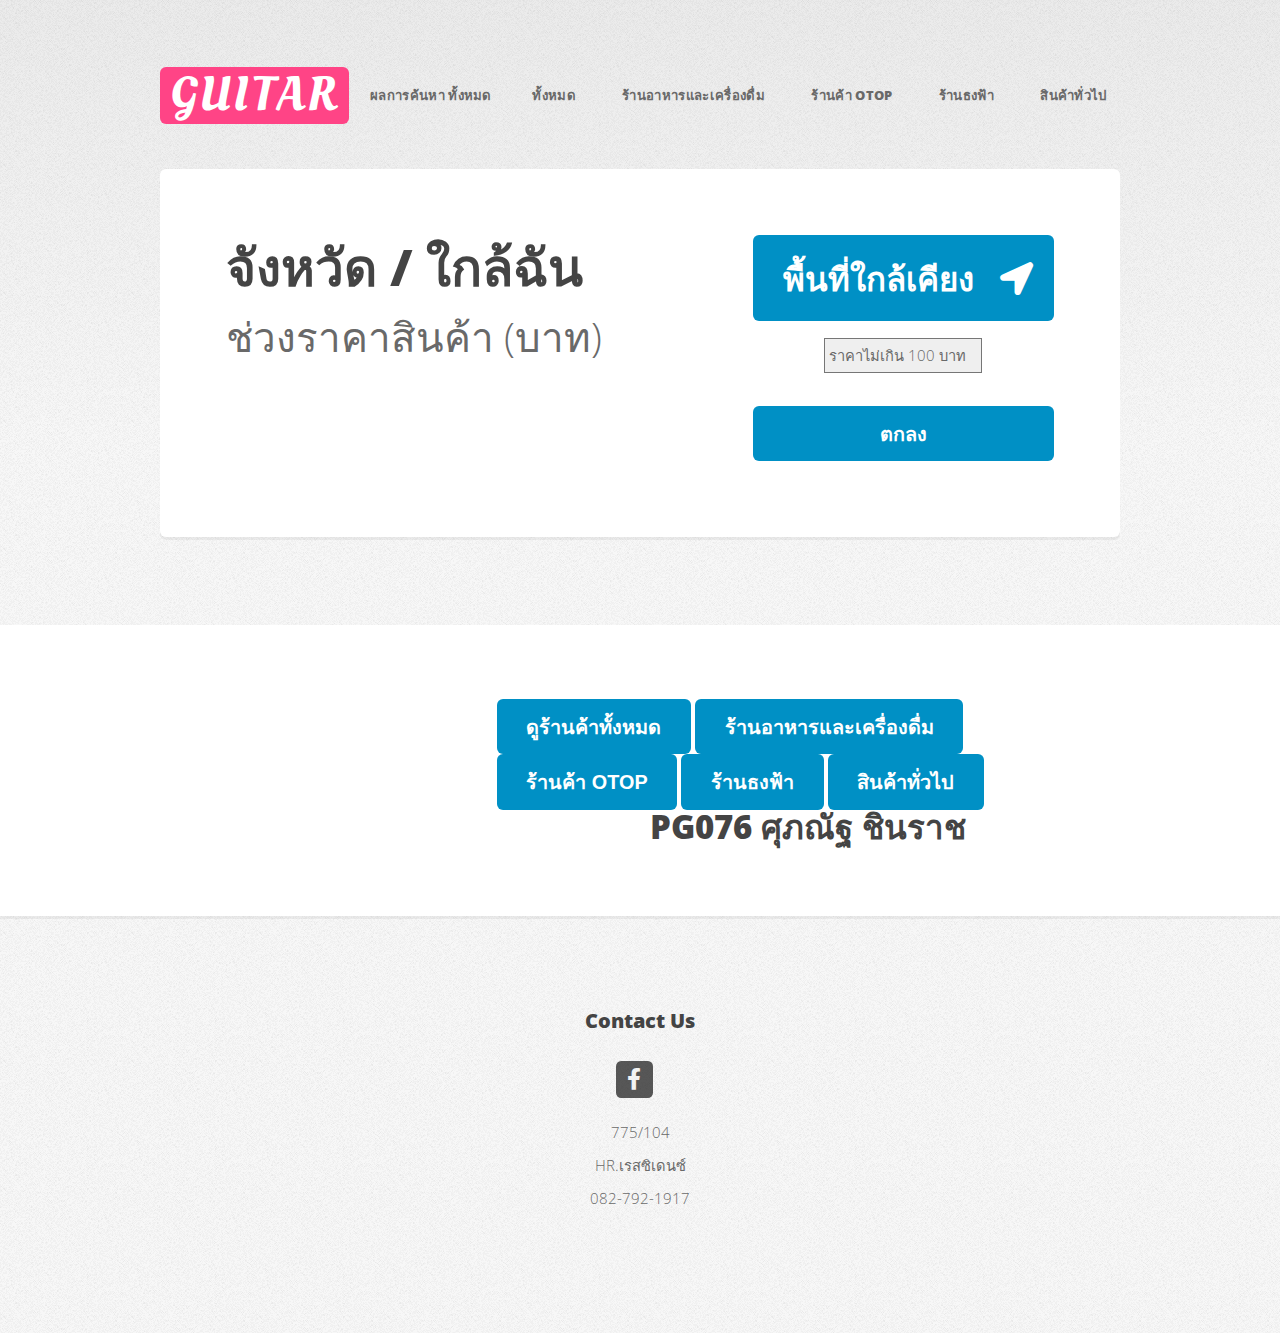
<file: index.html>
<!DOCTYPE HTML>

<html>
	<head>
		<title>YWC HOMEWORK</title>
		<meta charset="utf-8" />
		<meta name="viewport" content="width=device-width, initial-scale=1, user-scalable=no" />
		<link rel="stylesheet" href="assets/css/main.css" />
    <link rel = "stylesheet" href = "css/styles.css" />
    
	</head>
	<body class="is-preload homepage">
		<div id="page-wrapper">

			<!-- Header -->
				<div id="header-wrapper">
					<header id="header" class="container">

						<!-- Logo -->
							<div id="logo">
								<h1><a onclick = "alerts();">GUITAR</a></h1>
								<span>ผลการค้นหา ทั้งหมด</span>
							</div>

						<!-- Nav -->
							<nav id="nav">
								<ul>
									<li onclick = "datas('all')"><a href="#" >ทั้งหมด</a></li>
                  <li onclick = "datas('ร้านอาหารและเครื่องดื่ม')"><a href = "#">ร้านอาหารและเครื่องดื่ม</a></li>
									<li onclick = "datas('ร้านค้า OTOP')"><a href = "#" >ร้านค้า OTOP</a></li>
									<li onclick = "datas('ร้านธงฟ้า')"><a href = "#" >ร้านธงฟ้า</a></li>
									<li onclick = "datas('สินค้าทั่วไป')"><a href = "#" >สินค้าทั่วไป</a></li>
								</ul>
							</nav>

					</header>
				</div>

			<!-- Banner -->
				<div id="banner-wrapper">
					<div id="banner" class="box container">
						<div class="row">
							<div class="col-7 col-12-medium">
								<h2>จังหวัด / ใกล้ฉัน</h2>
								<p>ช่วงราคาสินค้า (บาท)</p>
							</div>
							<div class="col-5 col-12-medium">
								<ul>
									<li><a class="button large icon solid fas fa-location-arrow" onclick = "local();">พื้นที่ใกล้เคียง</a></li>
									  <li style = "text-align:center;">
                      <select id = "choice_price">
                        <option value = ">= 100">
                          &nbsp;ราคาไม่เกิน 100 บาท&nbsp;
                        </option>
                        <option value = "<= 300">
                          &nbsp;100 - 300 บาท&nbsp;
                        </option>
                        <option value = "<= 600">
                          &nbsp;300 - 600 บาท&nbsp;
                        </option>
                        <option value = "> 600">
                          &nbsp;ราคามากกว่า 600 บาท&nbsp;
                        </option>
                      </select><br>
                     <!-- <input type = "number" placeholder = "ราคาต่ำสุด"> - <input type = "number" placeholder = "ราคาสูงสุด"> -->
                    </li>
                  <li>
                    <br>
                    <button class = "button" onclick = "check_price();">ตกลง</button>
                  </li>
								</ul>
							</div>
						</div>
					</div>
				</div>

			<!-- Features -->
				<div id="features-wrapper">
					<div class="container">
          <div id = "store" class = "row"></div>
					</div>
				</div>

			<!-- Main -->
				<div id="main-wrapper">
					<div class="container">
						<div class="row gtr-200">
							<div class="col-4 col-12-medium">
							</div>
							<div class="col-8 col-12-medium imp-medium">
<button onclick = "datas('all')">ดูร้านค้าทั้งหมด</button>
<button onclick = "datas('ร้านอาหารและเครื่องดื่ม')">ร้านอาหารและเครื่องดื่ม</button>
<button onclick = "datas('ร้านค้า OTOP')">ร้านค้า OTOP</button>
<button onclick = "datas('ร้านธงฟ้า')">ร้านธงฟ้า</button>
<button onclick = "datas('สินค้าทั่วไป')">สินค้าทั่วไป</button>
								<!-- Content -->
                <br>
                <div align = "center">
									<div id="content">
										<section class="last">
											<h2>PG076 ศุภณัฐ ชินราช</h2>
										</section>
									</div>
                </div>

							</div>
						</div>
					</div>
				</div>

			<!-- Footer -->
      <div align = "center">
				<div id="footer-wrapper">
					<footer class="container">

							<div class="col-3 col-6-medium col-12-small">
                
								<!-- Contact -->
									<section class="widget contact last">
										<h3>Contact Us</h3>
										<ul>
											<li><a href="https://www.facebook.com/blind.vlltar/" class="icon brands fa-facebook-f"><span class="label">Facebook</span></a></li>
										</ul>
										<p>775/104<br />
										HR.เรสซิเดนซ์<br />
										082-792-1917</p>
									</section>
              </div>
							
					</footer>
          </div>
				</div>

			</div>

		<!-- Scripts -->

			<script src="assets/js/jquery.min.js"></script>
			<script src="assets/js/jquery.dropotron.min.js"></script>
			<script src="assets/js/browser.min.js"></script>
			<script src="assets/js/breakpoints.min.js"></script>
			<script src="assets/js/util.js"></script>
			<script src="assets/js/main.js"></script>
      <script src = "javascript/javascript.js"></script>
	</body>
</html>
</file>
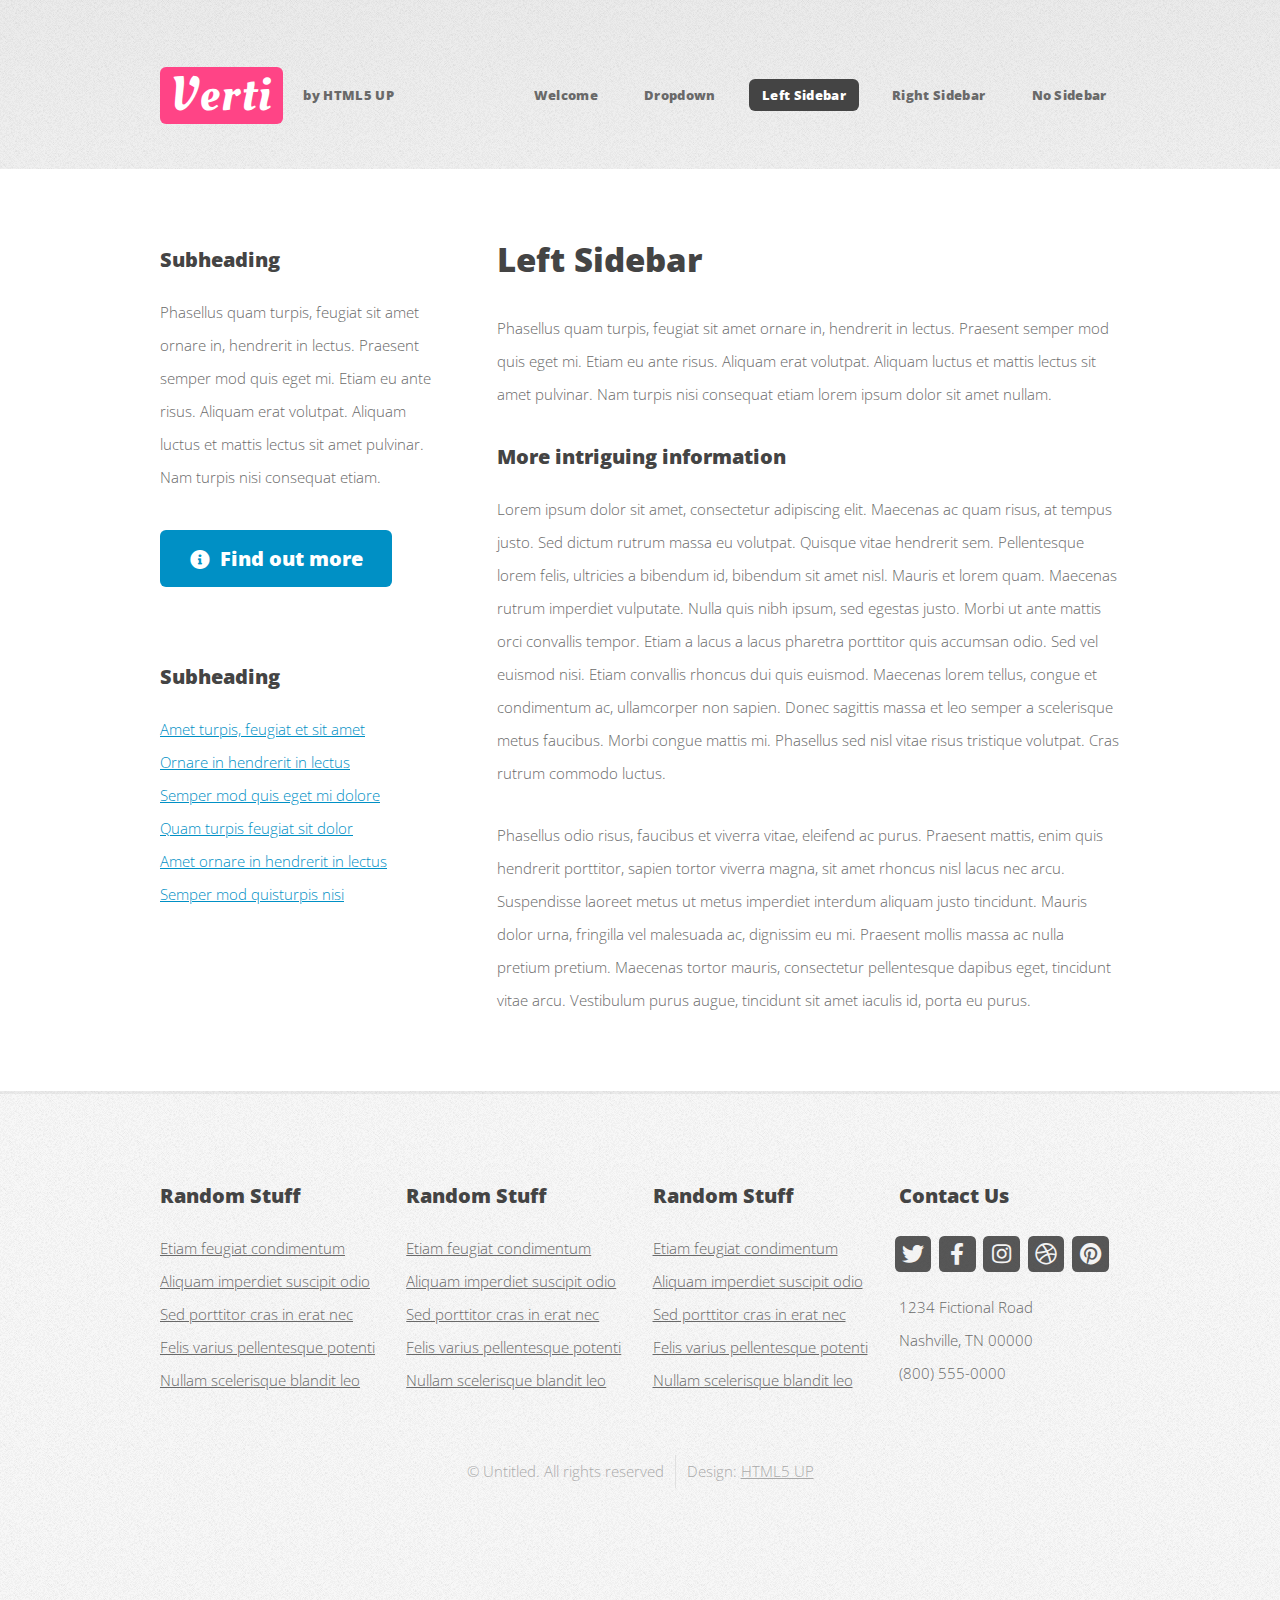
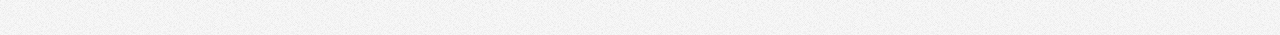
<file: left-sidebar.html>
<!DOCTYPE HTML>
<!--
	Verti by HTML5 UP
	html5up.net | @ajlkn
	Free for personal and commercial use under the CCA 3.0 license (html5up.net/license)
-->
<html>
	<head>
		<title>Verti by HTML5 UP</title>
		<meta charset="utf-8" />
		<meta name="viewport" content="width=device-width, initial-scale=1, user-scalable=no" />
		<link rel="stylesheet" href="assets/css/main.css" />
	</head>
	<body class="is-preload left-sidebar">
		<div id="page-wrapper">

			<!-- Header -->
				<div id="header-wrapper">
					<header id="header" class="container">

						<!-- Logo -->
							<div id="logo">
								<h1><a href="index.html">Verti</a></h1>
								<span>by HTML5 UP</span>
							</div>

						<!-- Nav -->
							<nav id="nav">
								<ul>
									<li><a href="index.html">Welcome</a></li>
									<li>
										<a href="#">Dropdown</a>
										<ul>
											<li><a href="#">Lorem ipsum dolor</a></li>
											<li><a href="#">Magna phasellus</a></li>
											<li>
												<a href="#">Phasellus consequat</a>
												<ul>
													<li><a href="#">Lorem ipsum dolor</a></li>
													<li><a href="#">Phasellus consequat</a></li>
													<li><a href="#">Magna phasellus</a></li>
													<li><a href="#">Etiam dolore nisl</a></li>
												</ul>
											</li>
											<li><a href="#">Veroeros feugiat</a></li>
										</ul>
									</li>
									<li class="current"><a href="left-sidebar.html">Left Sidebar</a></li>
									<li><a href="right-sidebar.html">Right Sidebar</a></li>
									<li><a href="no-sidebar.html">No Sidebar</a></li>
								</ul>
							</nav>

					</header>
				</div>

			<!-- Main -->
				<div id="main-wrapper">
					<div class="container">
						<div class="row gtr-200">
							<div class="col-4 col-12-medium">
								<div id="sidebar">

									<!-- Sidebar -->
										<section>
											<h3>Subheading</h3>
											<p>Phasellus quam turpis, feugiat sit amet ornare in, hendrerit in lectus.
											Praesent semper mod quis eget mi. Etiam eu ante risus. Aliquam erat volutpat.
											Aliquam luctus et mattis lectus sit amet pulvinar. Nam turpis nisi
											consequat etiam.</p>
											<footer>
												<a href="#" class="button icon solid fa-info-circle">Find out more</a>
											</footer>
										</section>

										<section>
											<h3>Subheading</h3>
											<ul class="style2">
												<li><a href="#">Amet turpis, feugiat et sit amet</a></li>
												<li><a href="#">Ornare in hendrerit in lectus</a></li>
												<li><a href="#">Semper mod quis eget mi dolore</a></li>
												<li><a href="#">Quam turpis feugiat sit dolor</a></li>
												<li><a href="#">Amet ornare in hendrerit in lectus</a></li>
												<li><a href="#">Semper mod quisturpis nisi</a></li>
											</ul>
										</section>

								</div>
							</div>
							<div class="col-8 col-12-medium imp-medium">
								<div id="content">

									<!-- Content -->
										<article>

											<h2>Left Sidebar</h2>

											<p>Phasellus quam turpis, feugiat sit amet ornare in, hendrerit in lectus.
											Praesent semper mod quis eget mi. Etiam eu ante risus. Aliquam erat volutpat.
											Aliquam luctus et mattis lectus sit amet pulvinar. Nam turpis nisi
											consequat etiam lorem ipsum dolor sit amet nullam.</p>

											<h3>More intriguing information</h3>
											<p>Lorem ipsum dolor sit amet, consectetur adipiscing elit. Maecenas ac quam risus, at tempus
											justo. Sed dictum rutrum massa eu volutpat. Quisque vitae hendrerit sem. Pellentesque lorem felis,
											ultricies a bibendum id, bibendum sit amet nisl. Mauris et lorem quam. Maecenas rutrum imperdiet
											vulputate. Nulla quis nibh ipsum, sed egestas justo. Morbi ut ante mattis orci convallis tempor.
											Etiam a lacus a lacus pharetra porttitor quis accumsan odio. Sed vel euismod nisi. Etiam convallis
											rhoncus dui quis euismod. Maecenas lorem tellus, congue et condimentum ac, ullamcorper non sapien.
											Donec sagittis massa et leo semper a scelerisque metus faucibus. Morbi congue mattis mi.
											Phasellus sed nisl vitae risus tristique volutpat. Cras rutrum commodo luctus.</p>

											<p>Phasellus odio risus, faucibus et viverra vitae, eleifend ac purus. Praesent mattis, enim
											quis hendrerit porttitor, sapien tortor viverra magna, sit amet rhoncus nisl lacus nec arcu.
											Suspendisse laoreet metus ut metus imperdiet interdum aliquam justo tincidunt. Mauris dolor urna,
											fringilla vel malesuada ac, dignissim eu mi. Praesent mollis massa ac nulla pretium pretium.
											Maecenas tortor mauris, consectetur pellentesque dapibus eget, tincidunt vitae arcu.
											Vestibulum purus augue, tincidunt sit amet iaculis id, porta eu purus.</p>

										</article>

								</div>
							</div>
						</div>
					</div>
				</div>

			<!-- Footer -->
				<div id="footer-wrapper">
					<footer id="footer" class="container">
						<div class="row">
							<div class="col-3 col-6-medium col-12-small">

								<!-- Links -->
									<section class="widget links">
										<h3>Random Stuff</h3>
										<ul class="style2">
											<li><a href="#">Etiam feugiat condimentum</a></li>
											<li><a href="#">Aliquam imperdiet suscipit odio</a></li>
											<li><a href="#">Sed porttitor cras in erat nec</a></li>
											<li><a href="#">Felis varius pellentesque potenti</a></li>
											<li><a href="#">Nullam scelerisque blandit leo</a></li>
										</ul>
									</section>

							</div>
							<div class="col-3 col-6-medium col-12-small">

								<!-- Links -->
									<section class="widget links">
										<h3>Random Stuff</h3>
										<ul class="style2">
											<li><a href="#">Etiam feugiat condimentum</a></li>
											<li><a href="#">Aliquam imperdiet suscipit odio</a></li>
											<li><a href="#">Sed porttitor cras in erat nec</a></li>
											<li><a href="#">Felis varius pellentesque potenti</a></li>
											<li><a href="#">Nullam scelerisque blandit leo</a></li>
										</ul>
									</section>

							</div>
							<div class="col-3 col-6-medium col-12-small">

								<!-- Links -->
									<section class="widget links">
										<h3>Random Stuff</h3>
										<ul class="style2">
											<li><a href="#">Etiam feugiat condimentum</a></li>
											<li><a href="#">Aliquam imperdiet suscipit odio</a></li>
											<li><a href="#">Sed porttitor cras in erat nec</a></li>
											<li><a href="#">Felis varius pellentesque potenti</a></li>
											<li><a href="#">Nullam scelerisque blandit leo</a></li>
										</ul>
									</section>

							</div>
							<div class="col-3 col-6-medium col-12-small">

								<!-- Contact -->
									<section class="widget contact">
										<h3>Contact Us</h3>
										<ul>
											<li><a href="#" class="icon brands fa-twitter"><span class="label">Twitter</span></a></li>
											<li><a href="#" class="icon brands fa-facebook-f"><span class="label">Facebook</span></a></li>
											<li><a href="#" class="icon brands fa-instagram"><span class="label">Instagram</span></a></li>
											<li><a href="#" class="icon brands fa-dribbble"><span class="label">Dribbble</span></a></li>
											<li><a href="#" class="icon brands fa-pinterest"><span class="label">Pinterest</span></a></li>
										</ul>
										<p>1234 Fictional Road<br />
										Nashville, TN 00000<br />
										(800) 555-0000</p>
									</section>

							</div>
						</div>
						<div class="row">
							<div class="col-12">
								<div id="copyright">
									<ul class="menu">
										<li>&copy; Untitled. All rights reserved</li><li>Design: <a href="http://html5up.net">HTML5 UP</a></li>
									</ul>
								</div>
							</div>
						</div>
					</footer>
				</div>

			</div>

		<!-- Scripts -->

			<script src="assets/js/jquery.min.js"></script>
			<script src="assets/js/jquery.dropotron.min.js"></script>
			<script src="assets/js/browser.min.js"></script>
			<script src="assets/js/breakpoints.min.js"></script>
			<script src="assets/js/util.js"></script>
			<script src="assets/js/main.js"></script>

	</body>
</html>
</file>
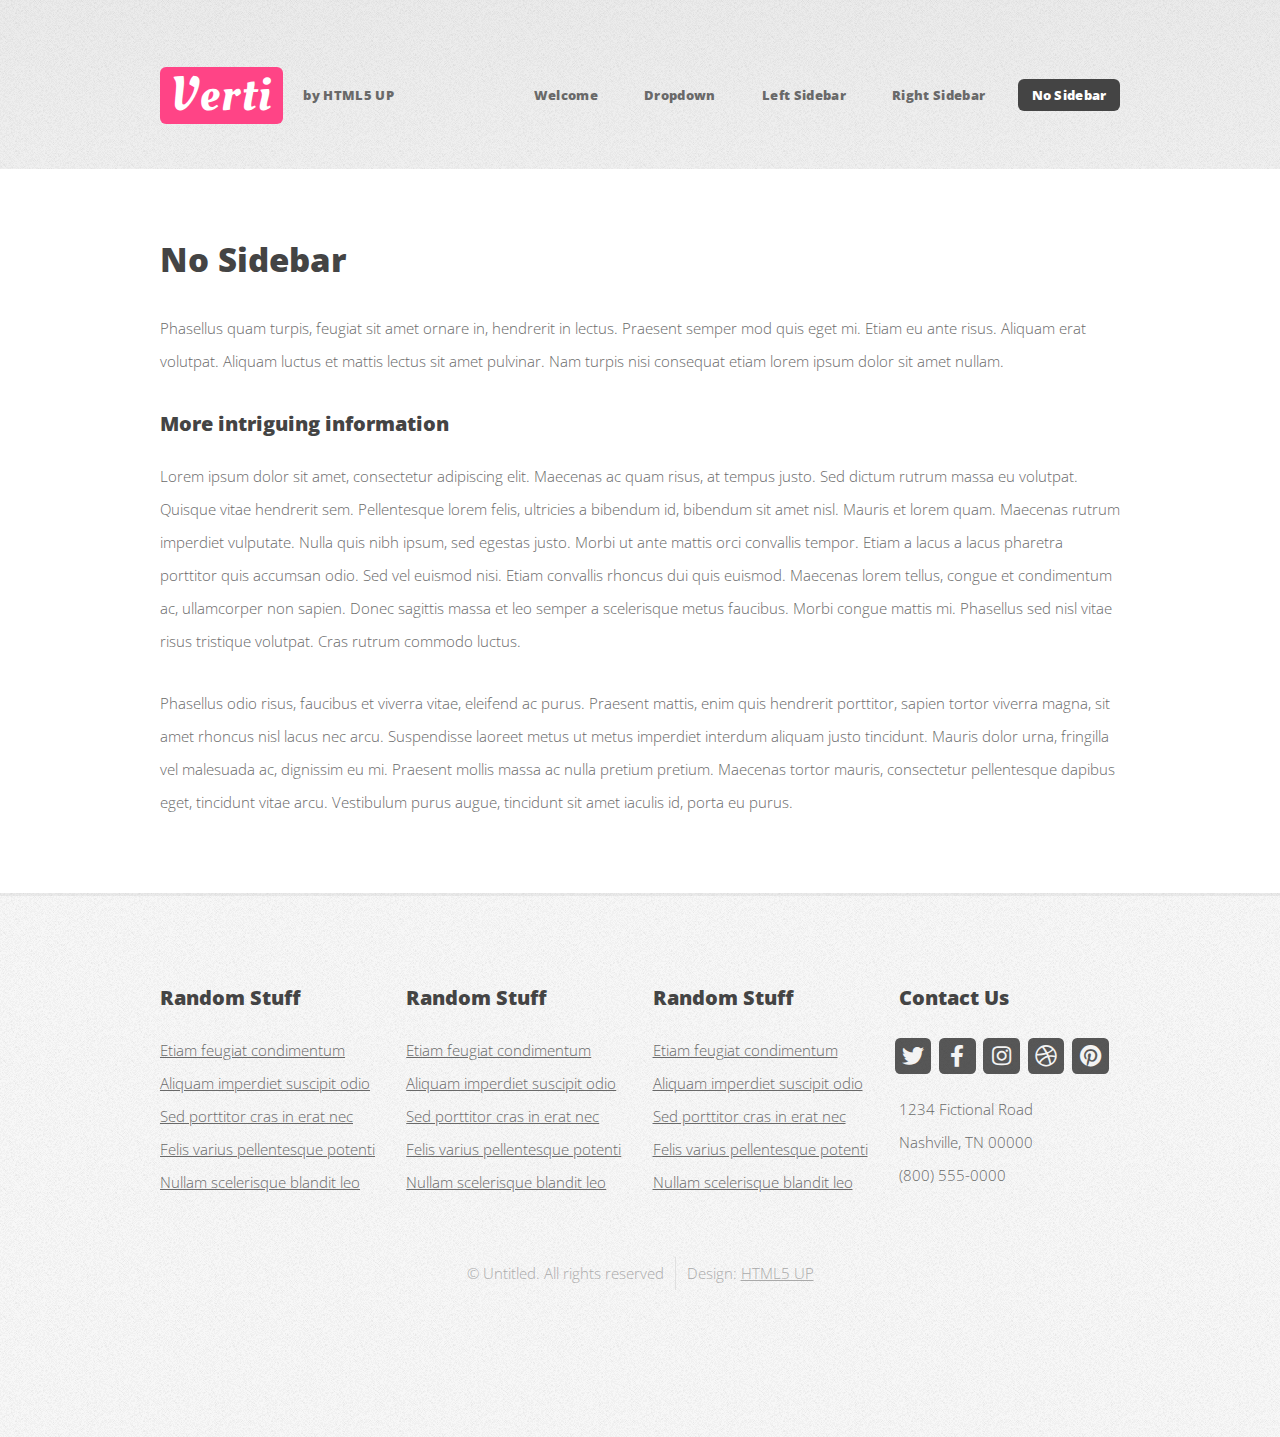
<file: no-sidebar.html>
<!DOCTYPE HTML>
<!--
	Verti by HTML5 UP
	html5up.net | @ajlkn
	Free for personal and commercial use under the CCA 3.0 license (html5up.net/license)
-->
<html>
	<head>
		<title>Verti by HTML5 UP</title>
		<meta charset="utf-8" />
		<meta name="viewport" content="width=device-width, initial-scale=1, user-scalable=no" />
		<link rel="stylesheet" href="assets/css/main.css" />
	</head>
	<body class="is-preload no-sidebar">
		<div id="page-wrapper">

			<!-- Header -->
				<div id="header-wrapper">
					<header id="header" class="container">

						<!-- Logo -->
							<div id="logo">
								<h1><a href="index.html">Verti</a></h1>
								<span>by HTML5 UP</span>
							</div>

						<!-- Nav -->
							<nav id="nav">
								<ul>
									<li><a href="index.html">Welcome</a></li>
									<li>
										<a href="#">Dropdown</a>
										<ul>
											<li><a href="#">Lorem ipsum dolor</a></li>
											<li><a href="#">Magna phasellus</a></li>
											<li>
												<a href="#">Phasellus consequat</a>
												<ul>
													<li><a href="#">Lorem ipsum dolor</a></li>
													<li><a href="#">Phasellus consequat</a></li>
													<li><a href="#">Magna phasellus</a></li>
													<li><a href="#">Etiam dolore nisl</a></li>
												</ul>
											</li>
											<li><a href="#">Veroeros feugiat</a></li>
										</ul>
									</li>
									<li><a href="left-sidebar.html">Left Sidebar</a></li>
									<li><a href="right-sidebar.html">Right Sidebar</a></li>
									<li class="current"><a href="no-sidebar.html">No Sidebar</a></li>
								</ul>
							</nav>

					</header>
				</div>

			<!-- Main -->
				<div id="main-wrapper">
					<div class="container">
						<div id="content">

							<!-- Content -->
								<article>

									<h2>No Sidebar</h2>

									<p>Phasellus quam turpis, feugiat sit amet ornare in, hendrerit in lectus.
									Praesent semper mod quis eget mi. Etiam eu ante risus. Aliquam erat volutpat.
									Aliquam luctus et mattis lectus sit amet pulvinar. Nam turpis nisi
									consequat etiam lorem ipsum dolor sit amet nullam.</p>

									<h3>More intriguing information</h3>
									<p>Lorem ipsum dolor sit amet, consectetur adipiscing elit. Maecenas ac quam risus, at tempus
									justo. Sed dictum rutrum massa eu volutpat. Quisque vitae hendrerit sem. Pellentesque lorem felis,
									ultricies a bibendum id, bibendum sit amet nisl. Mauris et lorem quam. Maecenas rutrum imperdiet
									vulputate. Nulla quis nibh ipsum, sed egestas justo. Morbi ut ante mattis orci convallis tempor.
									Etiam a lacus a lacus pharetra porttitor quis accumsan odio. Sed vel euismod nisi. Etiam convallis
									rhoncus dui quis euismod. Maecenas lorem tellus, congue et condimentum ac, ullamcorper non sapien.
									Donec sagittis massa et leo semper a scelerisque metus faucibus. Morbi congue mattis mi.
									Phasellus sed nisl vitae risus tristique volutpat. Cras rutrum commodo luctus.</p>

									<p>Phasellus odio risus, faucibus et viverra vitae, eleifend ac purus. Praesent mattis, enim
									quis hendrerit porttitor, sapien tortor viverra magna, sit amet rhoncus nisl lacus nec arcu.
									Suspendisse laoreet metus ut metus imperdiet interdum aliquam justo tincidunt. Mauris dolor urna,
									fringilla vel malesuada ac, dignissim eu mi. Praesent mollis massa ac nulla pretium pretium.
									Maecenas tortor mauris, consectetur pellentesque dapibus eget, tincidunt vitae arcu.
									Vestibulum purus augue, tincidunt sit amet iaculis id, porta eu purus.</p>

								</article>

						</div>
					</div>
				</div>

			<!-- Footer -->
				<div id="footer-wrapper">
					<footer id="footer" class="container">
						<div class="row">
							<div class="col-3 col-6-medium col-12-small">

								<!-- Links -->
									<section class="widget links">
										<h3>Random Stuff</h3>
										<ul class="style2">
											<li><a href="#">Etiam feugiat condimentum</a></li>
											<li><a href="#">Aliquam imperdiet suscipit odio</a></li>
											<li><a href="#">Sed porttitor cras in erat nec</a></li>
											<li><a href="#">Felis varius pellentesque potenti</a></li>
											<li><a href="#">Nullam scelerisque blandit leo</a></li>
										</ul>
									</section>

							</div>
							<div class="col-3 col-6-medium col-12-small">

								<!-- Links -->
									<section class="widget links">
										<h3>Random Stuff</h3>
										<ul class="style2">
											<li><a href="#">Etiam feugiat condimentum</a></li>
											<li><a href="#">Aliquam imperdiet suscipit odio</a></li>
											<li><a href="#">Sed porttitor cras in erat nec</a></li>
											<li><a href="#">Felis varius pellentesque potenti</a></li>
											<li><a href="#">Nullam scelerisque blandit leo</a></li>
										</ul>
									</section>

							</div>
							<div class="col-3 col-6-medium col-12-small">

								<!-- Links -->
									<section class="widget links">
										<h3>Random Stuff</h3>
										<ul class="style2">
											<li><a href="#">Etiam feugiat condimentum</a></li>
											<li><a href="#">Aliquam imperdiet suscipit odio</a></li>
											<li><a href="#">Sed porttitor cras in erat nec</a></li>
											<li><a href="#">Felis varius pellentesque potenti</a></li>
											<li><a href="#">Nullam scelerisque blandit leo</a></li>
										</ul>
									</section>

							</div>
							<div class="col-3 col-6-medium col-12-small">

								<!-- Contact -->
									<section class="widget contact">
										<h3>Contact Us</h3>
										<ul>
											<li><a href="#" class="icon brands fa-twitter"><span class="label">Twitter</span></a></li>
											<li><a href="#" class="icon brands fa-facebook-f"><span class="label">Facebook</span></a></li>
											<li><a href="#" class="icon brands fa-instagram"><span class="label">Instagram</span></a></li>
											<li><a href="#" class="icon brands fa-dribbble"><span class="label">Dribbble</span></a></li>
											<li><a href="#" class="icon brands fa-pinterest"><span class="label">Pinterest</span></a></li>
										</ul>
										<p>1234 Fictional Road<br />
										Nashville, TN 00000<br />
										(800) 555-0000</p>
									</section>

							</div>
						</div>
						<div class="row">
							<div class="col-12">
								<div id="copyright">
									<ul class="menu">
										<li>&copy; Untitled. All rights reserved</li><li>Design: <a href="http://html5up.net">HTML5 UP</a></li>
									</ul>
								</div>
							</div>
						</div>
					</footer>
				</div>

			</div>

		<!-- Scripts -->

			<script src="assets/js/jquery.min.js"></script>
			<script src="assets/js/jquery.dropotron.min.js"></script>
			<script src="assets/js/browser.min.js"></script>
			<script src="assets/js/breakpoints.min.js"></script>
			<script src="assets/js/util.js"></script>
			<script src="assets/js/main.js"></script>

	</body>
</html>
</file>
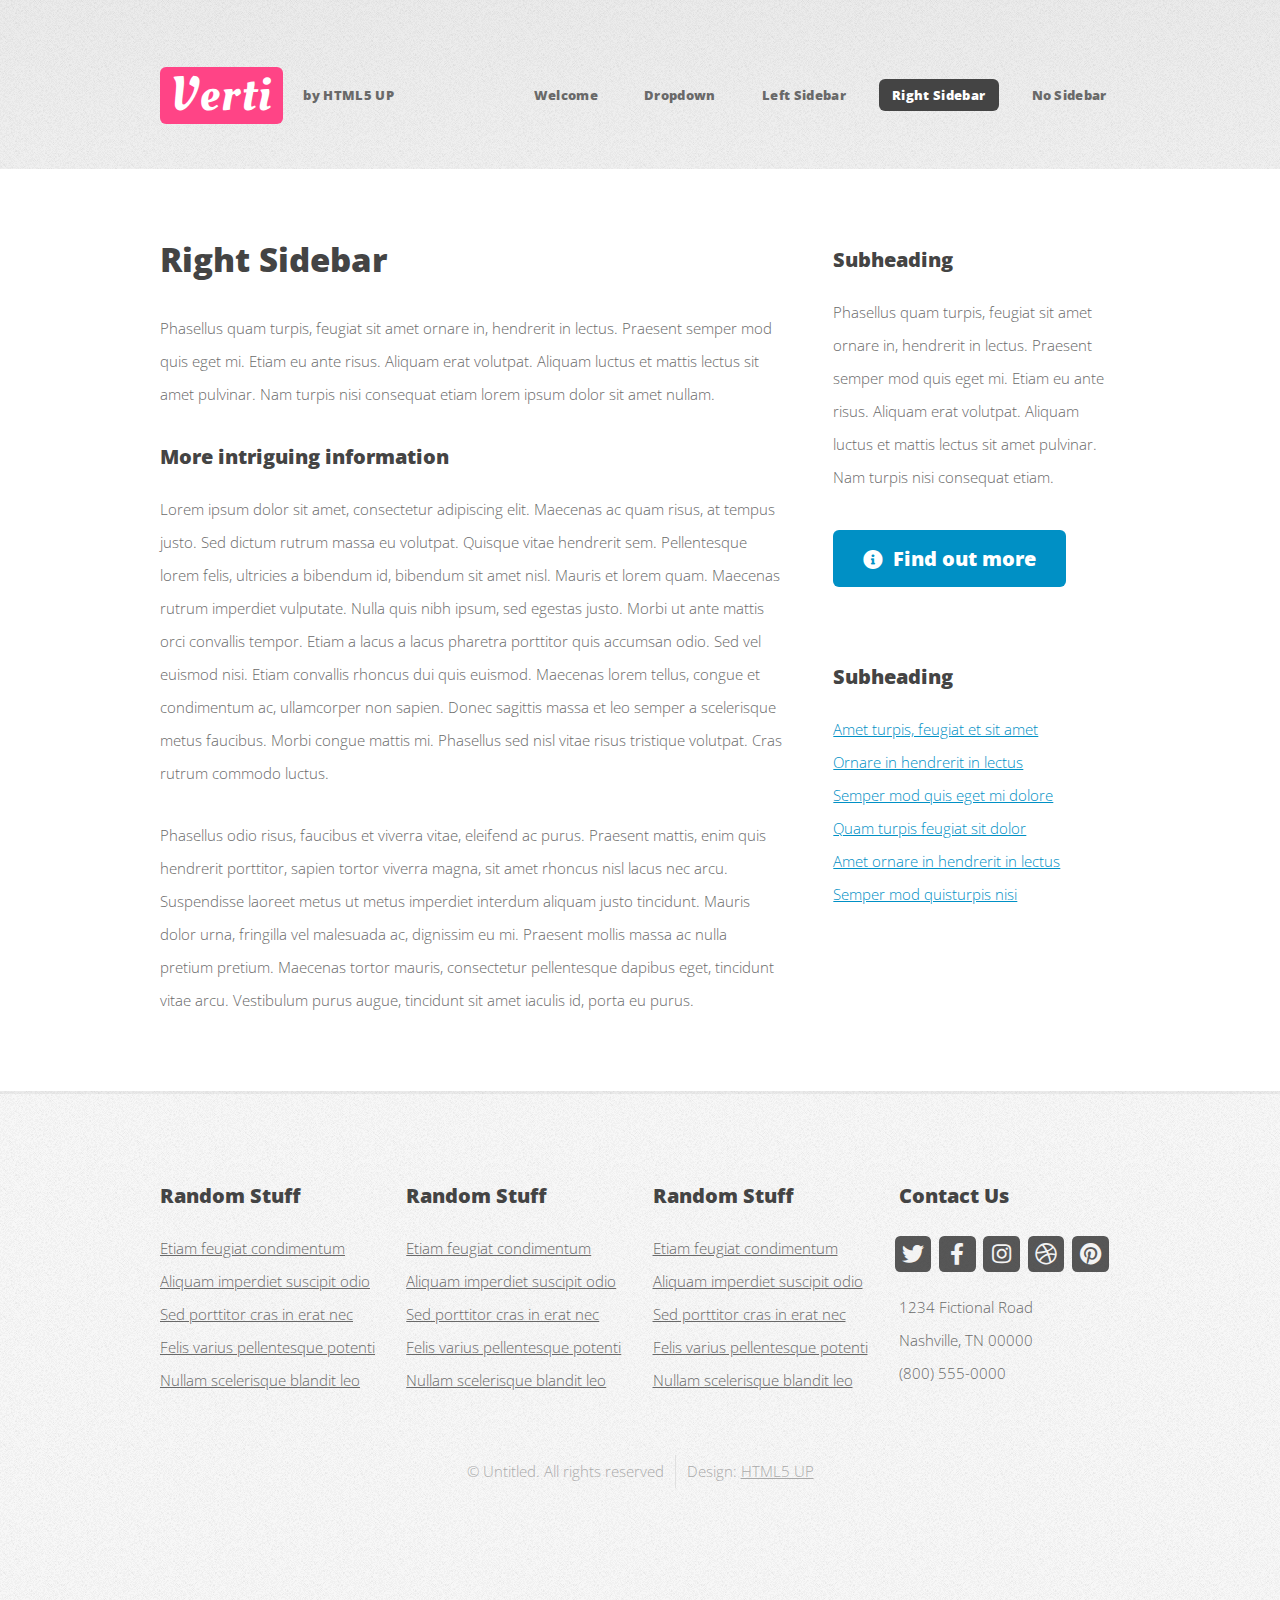
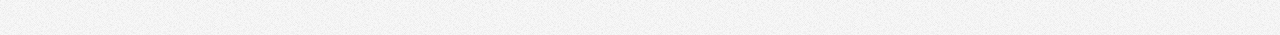
<file: right-sidebar.html>
<!DOCTYPE HTML>
<!--
	Verti by HTML5 UP
	html5up.net | @ajlkn
	Free for personal and commercial use under the CCA 3.0 license (html5up.net/license)
-->
<html>
	<head>
		<title>Verti by HTML5 UP</title>
		<meta charset="utf-8" />
		<meta name="viewport" content="width=device-width, initial-scale=1, user-scalable=no" />
		<link rel="stylesheet" href="assets/css/main.css" />
	</head>
	<body class="is-preload right-sidebar">
		<div id="page-wrapper">

			<!-- Header -->
				<div id="header-wrapper">
					<header id="header" class="container">

						<!-- Logo -->
							<div id="logo">
								<h1><a href="index.html">Verti</a></h1>
								<span>by HTML5 UP</span>
							</div>

						<!-- Nav -->
							<nav id="nav">
								<ul>
									<li><a href="index.html">Welcome</a></li>
									<li>
										<a href="#">Dropdown</a>
										<ul>
											<li><a href="#">Lorem ipsum dolor</a></li>
											<li><a href="#">Magna phasellus</a></li>
											<li>
												<a href="#">Phasellus consequat</a>
												<ul>
													<li><a href="#">Lorem ipsum dolor</a></li>
													<li><a href="#">Phasellus consequat</a></li>
													<li><a href="#">Magna phasellus</a></li>
													<li><a href="#">Etiam dolore nisl</a></li>
												</ul>
											</li>
											<li><a href="#">Veroeros feugiat</a></li>
										</ul>
									</li>
									<li><a href="left-sidebar.html">Left Sidebar</a></li>
									<li class="current"><a href="right-sidebar.html">Right Sidebar</a></li>
									<li><a href="no-sidebar.html">No Sidebar</a></li>
								</ul>
							</nav>

					</header>
				</div>

			<!-- Main -->
				<div id="main-wrapper">
					<div class="container">
						<div class="row gtr-200">
							<div class="col-8 col-12-medium">
								<div id="content">

									<!-- Content -->
										<article>

											<h2>Right Sidebar</h2>

											<p>Phasellus quam turpis, feugiat sit amet ornare in, hendrerit in lectus.
											Praesent semper mod quis eget mi. Etiam eu ante risus. Aliquam erat volutpat.
											Aliquam luctus et mattis lectus sit amet pulvinar. Nam turpis nisi
											consequat etiam lorem ipsum dolor sit amet nullam.</p>

											<h3>More intriguing information</h3>
											<p>Lorem ipsum dolor sit amet, consectetur adipiscing elit. Maecenas ac quam risus, at tempus
											justo. Sed dictum rutrum massa eu volutpat. Quisque vitae hendrerit sem. Pellentesque lorem felis,
											ultricies a bibendum id, bibendum sit amet nisl. Mauris et lorem quam. Maecenas rutrum imperdiet
											vulputate. Nulla quis nibh ipsum, sed egestas justo. Morbi ut ante mattis orci convallis tempor.
											Etiam a lacus a lacus pharetra porttitor quis accumsan odio. Sed vel euismod nisi. Etiam convallis
											rhoncus dui quis euismod. Maecenas lorem tellus, congue et condimentum ac, ullamcorper non sapien.
											Donec sagittis massa et leo semper a scelerisque metus faucibus. Morbi congue mattis mi.
											Phasellus sed nisl vitae risus tristique volutpat. Cras rutrum commodo luctus.</p>

											<p>Phasellus odio risus, faucibus et viverra vitae, eleifend ac purus. Praesent mattis, enim
											quis hendrerit porttitor, sapien tortor viverra magna, sit amet rhoncus nisl lacus nec arcu.
											Suspendisse laoreet metus ut metus imperdiet interdum aliquam justo tincidunt. Mauris dolor urna,
											fringilla vel malesuada ac, dignissim eu mi. Praesent mollis massa ac nulla pretium pretium.
											Maecenas tortor mauris, consectetur pellentesque dapibus eget, tincidunt vitae arcu.
											Vestibulum purus augue, tincidunt sit amet iaculis id, porta eu purus.</p>

										</article>

								</div>
							</div>
							<div class="col-4 col-12-medium">
								<div id="sidebar">

									<!-- Sidebar -->
										<section>
											<h3>Subheading</h3>
											<p>Phasellus quam turpis, feugiat sit amet ornare in, hendrerit in lectus.
											Praesent semper mod quis eget mi. Etiam eu ante risus. Aliquam erat volutpat.
											Aliquam luctus et mattis lectus sit amet pulvinar. Nam turpis nisi
											consequat etiam.</p>
											<footer>
												<a href="#" class="button icon solid fa-info-circle">Find out more</a>
											</footer>
										</section>

										<section>
											<h3>Subheading</h3>
											<ul class="style2">
												<li><a href="#">Amet turpis, feugiat et sit amet</a></li>
												<li><a href="#">Ornare in hendrerit in lectus</a></li>
												<li><a href="#">Semper mod quis eget mi dolore</a></li>
												<li><a href="#">Quam turpis feugiat sit dolor</a></li>
												<li><a href="#">Amet ornare in hendrerit in lectus</a></li>
												<li><a href="#">Semper mod quisturpis nisi</a></li>
											</ul>
										</section>

								</div>
							</div>
						</div>
					</div>
				</div>

			<!-- Footer -->
				<div id="footer-wrapper">
					<footer id="footer" class="container">
						<div class="row">
							<div class="col-3 col-6-medium col-12-small">

								<!-- Links -->
									<section class="widget links">
										<h3>Random Stuff</h3>
										<ul class="style2">
											<li><a href="#">Etiam feugiat condimentum</a></li>
											<li><a href="#">Aliquam imperdiet suscipit odio</a></li>
											<li><a href="#">Sed porttitor cras in erat nec</a></li>
											<li><a href="#">Felis varius pellentesque potenti</a></li>
											<li><a href="#">Nullam scelerisque blandit leo</a></li>
										</ul>
									</section>

							</div>
							<div class="col-3 col-6-medium col-12-small">

								<!-- Links -->
									<section class="widget links">
										<h3>Random Stuff</h3>
										<ul class="style2">
											<li><a href="#">Etiam feugiat condimentum</a></li>
											<li><a href="#">Aliquam imperdiet suscipit odio</a></li>
											<li><a href="#">Sed porttitor cras in erat nec</a></li>
											<li><a href="#">Felis varius pellentesque potenti</a></li>
											<li><a href="#">Nullam scelerisque blandit leo</a></li>
										</ul>
									</section>

							</div>
							<div class="col-3 col-6-medium col-12-small">

								<!-- Links -->
									<section class="widget links">
										<h3>Random Stuff</h3>
										<ul class="style2">
											<li><a href="#">Etiam feugiat condimentum</a></li>
											<li><a href="#">Aliquam imperdiet suscipit odio</a></li>
											<li><a href="#">Sed porttitor cras in erat nec</a></li>
											<li><a href="#">Felis varius pellentesque potenti</a></li>
											<li><a href="#">Nullam scelerisque blandit leo</a></li>
										</ul>
									</section>

							</div>
							<div class="col-3 col-6-medium col-12-small">

								<!-- Contact -->
									<section class="widget contact">
										<h3>Contact Us</h3>
										<ul>
											<li><a href="#" class="icon brands fa-twitter"><span class="label">Twitter</span></a></li>
											<li><a href="#" class="icon brands fa-facebook-f"><span class="label">Facebook</span></a></li>
											<li><a href="#" class="icon brands fa-instagram"><span class="label">Instagram</span></a></li>
											<li><a href="#" class="icon brands fa-dribbble"><span class="label">Dribbble</span></a></li>
											<li><a href="#" class="icon brands fa-pinterest"><span class="label">Pinterest</span></a></li>
										</ul>
										<p>1234 Fictional Road<br />
										Nashville, TN 00000<br />
										(800) 555-0000</p>
									</section>

							</div>
						</div>
						<div class="row">
							<div class="col-12">
								<div id="copyright">
									<ul class="menu">
										<li>&copy; Untitled. All rights reserved</li><li>Design: <a href="http://html5up.net">HTML5 UP</a></li>
									</ul>
								</div>
							</div>
						</div>
					</footer>
				</div>

			</div>

		<!-- Scripts -->

			<script src="assets/js/jquery.min.js"></script>
			<script src="assets/js/jquery.dropotron.min.js"></script>
			<script src="assets/js/browser.min.js"></script>
			<script src="assets/js/breakpoints.min.js"></script>
			<script src="assets/js/util.js"></script>
			<script src="assets/js/main.js"></script>

	</body>
</html>
</file>
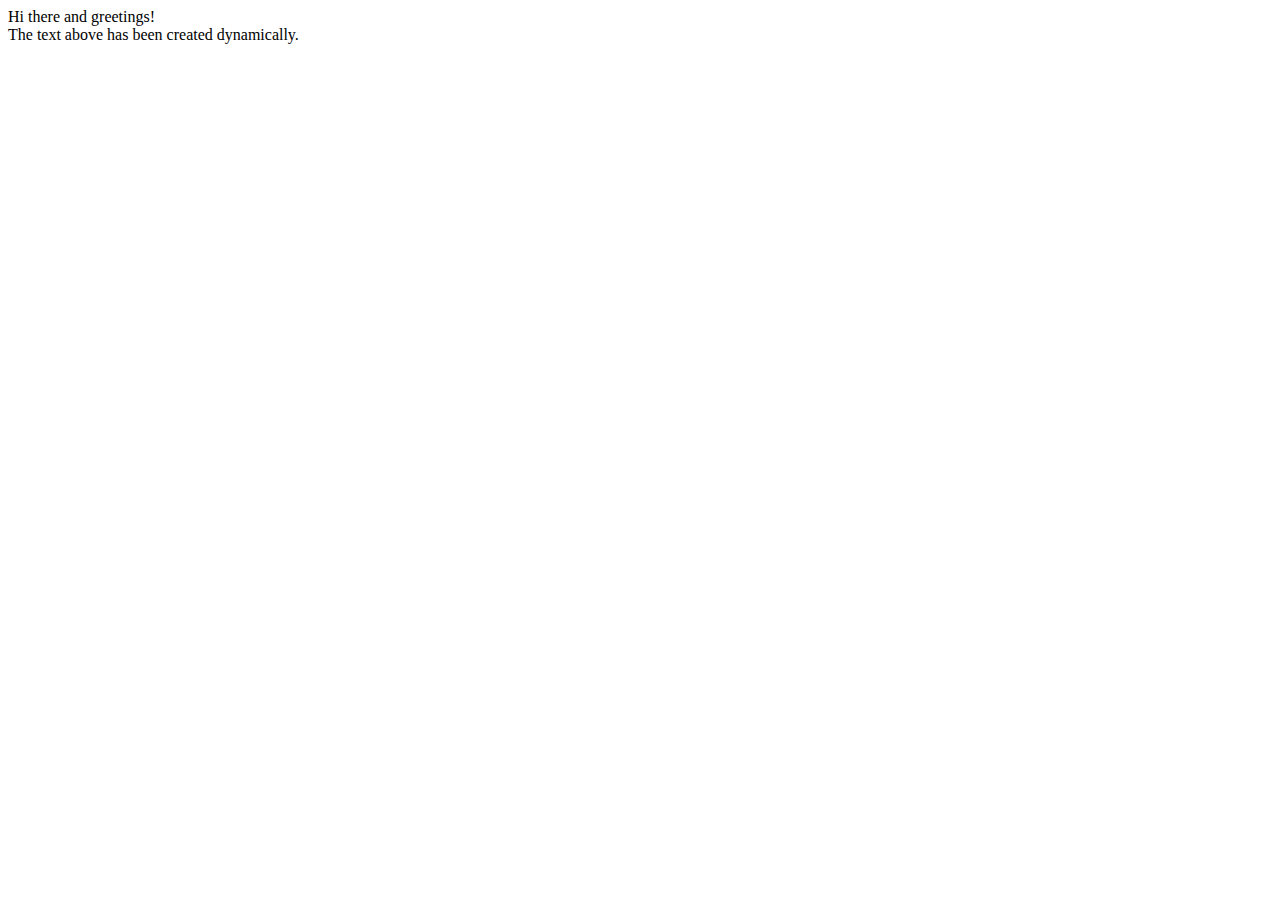
<file: test/test.html>
<!DOCTYPE html>
<html>
<head>
  <title>||Working with elements||</title>
</head>
<body>
  <div id="div1">The text above has been created dynamically.</div>
  <script>
    document.body.onload = addElement;

function addElement () { 
  // create a new div element 
  const newDiv = document.createElement("div"); 
  
  // and give it some content 
  const newContent = document.createTextNode("Hi there and greetings!"); 
  
  // add the text node to the newly created div
  newDiv.appendChild(newContent);  

  // add the newly created element and its content into the DOM 
  const currentDiv = document.getElementById("div1"); 
  document.body.insertBefore(newDiv, currentDiv); 
}
  </script>
</body>
</html>
</file>
<file: assets/css/main.css>
@import url("fontawesome-all.min.css");
@import url("https://fonts.googleapis.com/css?family=Oleo+Script:400|Open+Sans:300,300italic,600,600italic,800");

/*
	Verti by HTML5 UP
	html5up.net | @ajlkn
	Free for personal and commercial use under the CCA 3.0 license (html5up.net/license)
*/

html, body, div, span, applet, object,
iframe, h1, h2, h3, h4, h5, h6, p, blockquote,
pre, a, abbr, acronym, address, big, cite,
code, del, dfn, em, img, ins, kbd, q, s, samp,
small, strike, strong, sub, sup, tt, var, b,
u, i, center, dl, dt, dd, ol, ul, li, fieldset,
form, label, legend, table, caption, tbody,
tfoot, thead, tr, th, td, article, aside,
canvas, details, embed, figure, figcaption,
footer, header, hgroup, menu, nav, output, ruby,
section, summary, time, mark, audio, video {
	margin: 0;
	padding: 0;
	border: 0;
	font-size: 100%;
	font: inherit;
	vertical-align: baseline;}

article, aside, details, figcaption, figure,
footer, header, hgroup, menu, nav, section {
	display: block;}

body {
	line-height: 1;
}

ol, ul {
	list-style: none;
}

blockquote, q {
	quotes: none;
}

	blockquote:before, blockquote:after, q:before, q:after {
		content: '';
		content: none;
	}

table {
	border-collapse: collapse;
	border-spacing: 0;
}

body {
	-webkit-text-size-adjust: none;
}

mark {
	background-color: transparent;
	color: inherit;
}

input::-moz-focus-inner {
	border: 0;
	padding: 0;
}

input, select, textarea {
	-moz-appearance: none;
	-webkit-appearance: none;
	-ms-appearance: none;
	appearance: none;
}

/* Basic */

	@-ms-viewport {
		width: device-width;
	}

	html {
		box-sizing: border-box;
	}

	*, *:before, *:after {
		box-sizing: inherit;
	}

	body {
		background-image: -moz-linear-gradient(top, rgba(0, 0, 0, 0.05), rgba(0, 0, 0, 0)), url("images/bg01.png");
		background-image: -webkit-linear-gradient(top, rgba(0, 0, 0, 0.05), rgba(0, 0, 0, 0)), url("images/bg01.png");
		background-image: -ms-linear-gradient(top, rgba(0, 0, 0, 0.05), rgba(0, 0, 0, 0)), url("images/bg01.png");
		background-image: linear-gradient(top, rgba(0, 0, 0, 0.05), rgba(0, 0, 0, 0)), url("images/bg01.png");
		background-color: #f7f7f7;
		background-position: top left, top left;
		background-repeat: repeat-x, repeat;
		background-size: 100% 30em, auto;
		font-family: 'Open Sans', sans-serif;
		font-size: 13pt;
		color: #696969;
		font-weight: 300;
		line-height: 2.25em;
	}

		body.is-preload *, body.is-preload *:before, body.is-preload *:after {
			-moz-animation: none !important;
			-webkit-animation: none !important;
			-ms-animation: none !important;
			animation: none !important;
			-moz-transition: none !important;
			-webkit-transition: none !important;
			-ms-transition: none !important;
			transition: none !important;
		}

	input, select, textarea {
		font-family: 'Open Sans', sans-serif;
		font-size: 13pt;
		color: #696969;
		font-weight: 300;
		line-height: 2.25em;
	}

	a {
		color: #0090c5;
		text-decoration: underline;
	}

		a:hover {
			text-decoration: none;
		}

	h1, h2, h3, h4, h5, h6 {
		color: #444;
		font-weight: 800;
	}

		h1 a, h2 a, h3 a, h4 a, h5 a, h6 a {
			color: inherit;
			text-decoration: none;
			outline: 0;
		}

	h2 {
		font-size: 2.25em;
		margin: 0 0 1.1em 0;
		line-height: 1em;
	}

	h3 {
		font-size: 1.35em;
		margin: 0 0 1em 0;
	}

	b, strong {
		font-weight: 600;
		color: #444;
	}

	i, em {
		font-style: italic;
	}

	br.clear {
		clear: both;
	}

	sub {
		position: relative;
		top: 0.5em;
		font-size: 0.8em;
	}

	sup {
		position: relative;
		top: -0.5em;
		font-size: 0.8em;
	}

	hr {
		border: 0;
		border-top: solid 1px #eee;
	}

	blockquote {
		border-left: solid 0.5em #eee;
		padding: 1em 0 1em 2em;
		font-style: italic;
	}

	p, ul, ol, dl, table {
		margin-bottom: 2em;
	}

/* Container */

	.container {
		margin: 0 auto;
		max-width: 100%;
		width: 1400px;
	}

		@media screen and (max-width: 1680px) {

			.container {
				width: 1200px;
			}

		}

		@media screen and (max-width: 1280px) {

			.container {
				width: 960px;
			}

		}

		@media screen and (max-width: 980px) {

			.container {
				width: 90%;
			}

		}

		@media screen and (max-width: 736px) {

			.container {
				width: 100%;
			}

		}

/* Row */

	.row {
		display: flex;
		flex-wrap: wrap;
		box-sizing: border-box;
		align-items: stretch;
	}

		.row > * {
			box-sizing: border-box;
		}

		.row.gtr-uniform > * > :last-child {
			margin-bottom: 0;
		}

		.row.aln-left {
			justify-content: flex-start;
		}

		.row.aln-center {
			justify-content: center;
		}

		.row.aln-right {
			justify-content: flex-end;
		}

		.row.aln-top {
			align-items: flex-start;
		}

		.row.aln-middle {
			align-items: center;
		}

		.row.aln-bottom {
			align-items: flex-end;
		}

		.row > .imp {
			order: -1;
		}

		.row > .col-1 {
			width: 8.33333%;
		}

		.row > .off-1 {
			margin-left: 8.33333%;
		}

		.row > .col-2 {
			width: 16.66667%;
		}

		.row > .off-2 {
			margin-left: 16.66667%;
		}

		.row > .col-3 {
			width: 25%;
		}

		.row > .off-3 {
			margin-left: 25%;
		}

		.row > .col-4 {
			width: 33.33333%;
		}

		.row > .off-4 {
			margin-left: 33.33333%;
		}

		.row > .col-5 {
			width: 41.66667%;
		}

		.row > .off-5 {
			margin-left: 41.66667%;
		}

		.row > .col-6 {
			width: 50%;
		}

		.row > .off-6 {
			margin-left: 50%;
		}

		.row > .col-7 {
			width: 58.33333%;
		}

		.row > .off-7 {
			margin-left: 58.33333%;
		}

		.row > .col-8 {
			width: 66.66667%;
		}

		.row > .off-8 {
			margin-left: 66.66667%;
		}

		.row > .col-9 {
			width: 75%;
		}

		.row > .off-9 {
			margin-left: 75%;
		}

		.row > .col-10 {
			width: 83.33333%;
		}

		.row > .off-10 {
			margin-left: 83.33333%;
		}

		.row > .col-11 {
			width: 91.66667%;
		}

		.row > .off-11 {
			margin-left: 91.66667%;
		}

		.row > .col-12 {
			width: 100%;
		}

		.row > .off-12 {
			margin-left: 100%;
		}

		.row.gtr-0 {
			margin-top: 0px;
			margin-left: 0px;
		}

			.row.gtr-0 > * {
				padding: 0px 0 0 0px;
			}

			.row.gtr-0.gtr-uniform {
				margin-top: 0px;
			}

				.row.gtr-0.gtr-uniform > * {
					padding-top: 0px;
				}

		.row.gtr-25 {
			margin-top: -10px;
			margin-left: -10px;
		}

			.row.gtr-25 > * {
				padding: 10px 0 0 10px;
			}

			.row.gtr-25.gtr-uniform {
				margin-top: -10px;
			}

				.row.gtr-25.gtr-uniform > * {
					padding-top: 10px;
				}

		.row.gtr-50 {
			margin-top: -20px;
			margin-left: -20px;
		}

			.row.gtr-50 > * {
				padding: 20px 0 0 20px;
			}

			.row.gtr-50.gtr-uniform {
				margin-top: -20px;
			}

				.row.gtr-50.gtr-uniform > * {
					padding-top: 20px;
				}

		.row {
			margin-top: -40px;
			margin-left: -40px;
		}

			.row > * {
				padding: 40px 0 0 40px;
			}

			.row.gtr-uniform {
				margin-top: -40px;
			}

				.row.gtr-uniform > * {
					padding-top: 40px;
				}

		.row.gtr-150 {
			margin-top: -60px;
			margin-left: -60px;
		}

			.row.gtr-150 > * {
				padding: 60px 0 0 60px;
			}

			.row.gtr-150.gtr-uniform {
				margin-top: -60px;
			}

				.row.gtr-150.gtr-uniform > * {
					padding-top: 60px;
				}

		.row.gtr-200 {
			margin-top: -80px;
			margin-left: -80px;
		}

			.row.gtr-200 > * {
				padding: 80px 0 0 80px;
			}

			.row.gtr-200.gtr-uniform {
				margin-top: -80px;
			}

				.row.gtr-200.gtr-uniform > * {
					padding-top: 80px;
				}

		@media screen and (max-width: 1680px) {

			.row {
				display: flex;
				flex-wrap: wrap;
				box-sizing: border-box;
				align-items: stretch;
			}

				.row > * {
					box-sizing: border-box;
				}

				.row.gtr-uniform > * > :last-child {
					margin-bottom: 0;
				}

				.row.aln-left {
					justify-content: flex-start;
				}

				.row.aln-center {
					justify-content: center;
				}

				.row.aln-right {
					justify-content: flex-end;
				}

				.row.aln-top {
					align-items: flex-start;
				}

				.row.aln-middle {
					align-items: center;
				}

				.row.aln-bottom {
					align-items: flex-end;
				}

				.row > .imp-xlarge {
					order: -1;
				}

				.row > .col-1-xlarge {
					width: 8.33333%;
				}

				.row > .off-1-xlarge {
					margin-left: 8.33333%;
				}

				.row > .col-2-xlarge {
					width: 16.66667%;
				}

				.row > .off-2-xlarge {
					margin-left: 16.66667%;
				}

				.row > .col-3-xlarge {
					width: 25%;
				}

				.row > .off-3-xlarge {
					margin-left: 25%;
				}

				.row > .col-4-xlarge {
					width: 33.33333%;
				}

				.row > .off-4-xlarge {
					margin-left: 33.33333%;
				}

				.row > .col-5-xlarge {
					width: 41.66667%;
				}

				.row > .off-5-xlarge {
					margin-left: 41.66667%;
				}

				.row > .col-6-xlarge {
					width: 50%;
				}

				.row > .off-6-xlarge {
					margin-left: 50%;
				}

				.row > .col-7-xlarge {
					width: 58.33333%;
				}

				.row > .off-7-xlarge {
					margin-left: 58.33333%;
				}

				.row > .col-8-xlarge {
					width: 66.66667%;
				}

				.row > .off-8-xlarge {
					margin-left: 66.66667%;
				}

				.row > .col-9-xlarge {
					width: 75%;
				}

				.row > .off-9-xlarge {
					margin-left: 75%;
				}

				.row > .col-10-xlarge {
					width: 83.33333%;
				}

				.row > .off-10-xlarge {
					margin-left: 83.33333%;
				}

				.row > .col-11-xlarge {
					width: 91.66667%;
				}

				.row > .off-11-xlarge {
					margin-left: 91.66667%;
				}

				.row > .col-12-xlarge {
					width: 100%;
				}

				.row > .off-12-xlarge {
					margin-left: 100%;
				}

				.row.gtr-0 {
					margin-top: 0px;
					margin-left: 0px;
				}

					.row.gtr-0 > * {
						padding: 0px 0 0 0px;
					}

					.row.gtr-0.gtr-uniform {
						margin-top: 0px;
					}

						.row.gtr-0.gtr-uniform > * {
							padding-top: 0px;
						}

				.row.gtr-25 {
					margin-top: -10px;
					margin-left: -10px;
				}

					.row.gtr-25 > * {
						padding: 10px 0 0 10px;
					}

					.row.gtr-25.gtr-uniform {
						margin-top: -10px;
					}

						.row.gtr-25.gtr-uniform > * {
							padding-top: 10px;
						}

				.row.gtr-50 {
					margin-top: -20px;
					margin-left: -20px;
				}

					.row.gtr-50 > * {
						padding: 20px 0 0 20px;
					}

					.row.gtr-50.gtr-uniform {
						margin-top: -20px;
					}

						.row.gtr-50.gtr-uniform > * {
							padding-top: 20px;
						}

				.row {
					margin-top: -40px;
					margin-left: -40px;
				}

					.row > * {
						padding: 40px 0 0 40px;
					}

					.row.gtr-uniform {
						margin-top: -40px;
					}

						.row.gtr-uniform > * {
							padding-top: 40px;
						}

				.row.gtr-150 {
					margin-top: -60px;
					margin-left: -60px;
				}

					.row.gtr-150 > * {
						padding: 60px 0 0 60px;
					}

					.row.gtr-150.gtr-uniform {
						margin-top: -60px;
					}

						.row.gtr-150.gtr-uniform > * {
							padding-top: 60px;
						}

				.row.gtr-200 {
					margin-top: -80px;
					margin-left: -80px;
				}

					.row.gtr-200 > * {
						padding: 80px 0 0 80px;
					}

					.row.gtr-200.gtr-uniform {
						margin-top: -80px;
					}

						.row.gtr-200.gtr-uniform > * {
							padding-top: 80px;
						}

		}

		@media screen and (max-width: 1280px) {

			.row {
				display: flex;
				flex-wrap: wrap;
				box-sizing: border-box;
				align-items: stretch;
			}

				.row > * {
					box-sizing: border-box;
				}

				.row.gtr-uniform > * > :last-child {
					margin-bottom: 0;
				}

				.row.aln-left {
					justify-content: flex-start;
				}

				.row.aln-center {
					justify-content: center;
				}

				.row.aln-right {
					justify-content: flex-end;
				}

				.row.aln-top {
					align-items: flex-start;
				}

				.row.aln-middle {
					align-items: center;
				}

				.row.aln-bottom {
					align-items: flex-end;
				}

				.row > .imp-large {
					order: -1;
				}

				.row > .col-1-large {
					width: 8.33333%;
				}

				.row > .off-1-large {
					margin-left: 8.33333%;
				}

				.row > .col-2-large {
					width: 16.66667%;
				}

				.row > .off-2-large {
					margin-left: 16.66667%;
				}

				.row > .col-3-large {
					width: 25%;
				}

				.row > .off-3-large {
					margin-left: 25%;
				}

				.row > .col-4-large {
					width: 33.33333%;
				}

				.row > .off-4-large {
					margin-left: 33.33333%;
				}

				.row > .col-5-large {
					width: 41.66667%;
				}

				.row > .off-5-large {
					margin-left: 41.66667%;
				}

				.row > .col-6-large {
					width: 50%;
				}

				.row > .off-6-large {
					margin-left: 50%;
				}

				.row > .col-7-large {
					width: 58.33333%;
				}

				.row > .off-7-large {
					margin-left: 58.33333%;
				}

				.row > .col-8-large {
					width: 66.66667%;
				}

				.row > .off-8-large {
					margin-left: 66.66667%;
				}

				.row > .col-9-large {
					width: 75%;
				}

				.row > .off-9-large {
					margin-left: 75%;
				}

				.row > .col-10-large {
					width: 83.33333%;
				}

				.row > .off-10-large {
					margin-left: 83.33333%;
				}

				.row > .col-11-large {
					width: 91.66667%;
				}

				.row > .off-11-large {
					margin-left: 91.66667%;
				}

				.row > .col-12-large {
					width: 100%;
				}

				.row > .off-12-large {
					margin-left: 100%;
				}

				.row.gtr-0 {
					margin-top: 0px;
					margin-left: 0px;
				}

					.row.gtr-0 > * {
						padding: 0px 0 0 0px;
					}

					.row.gtr-0.gtr-uniform {
						margin-top: 0px;
					}

						.row.gtr-0.gtr-uniform > * {
							padding-top: 0px;
						}

				.row.gtr-25 {
					margin-top: -6.25px;
					margin-left: -6.25px;
				}

					.row.gtr-25 > * {
						padding: 6.25px 0 0 6.25px;
					}

					.row.gtr-25.gtr-uniform {
						margin-top: -6.25px;
					}

						.row.gtr-25.gtr-uniform > * {
							padding-top: 6.25px;
						}

				.row.gtr-50 {
					margin-top: -12.5px;
					margin-left: -12.5px;
				}

					.row.gtr-50 > * {
						padding: 12.5px 0 0 12.5px;
					}

					.row.gtr-50.gtr-uniform {
						margin-top: -12.5px;
					}

						.row.gtr-50.gtr-uniform > * {
							padding-top: 12.5px;
						}

				.row {
					margin-top: -25px;
					margin-left: -25px;
				}

					.row > * {
						padding: 25px 0 0 25px;
					}

					.row.gtr-uniform {
						margin-top: -25px;
					}

						.row.gtr-uniform > * {
							padding-top: 25px;
						}

				.row.gtr-150 {
					margin-top: -37.5px;
					margin-left: -37.5px;
				}

					.row.gtr-150 > * {
						padding: 37.5px 0 0 37.5px;
					}

					.row.gtr-150.gtr-uniform {
						margin-top: -37.5px;
					}

						.row.gtr-150.gtr-uniform > * {
							padding-top: 37.5px;
						}

				.row.gtr-200 {
					margin-top: -50px;
					margin-left: -50px;
				}

					.row.gtr-200 > * {
						padding: 50px 0 0 50px;
					}

					.row.gtr-200.gtr-uniform {
						margin-top: -50px;
					}

						.row.gtr-200.gtr-uniform > * {
							padding-top: 50px;
						}

		}

		@media screen and (max-width: 980px) {

			.row {
				display: flex;
				flex-wrap: wrap;
				box-sizing: border-box;
				align-items: stretch;
			}

				.row > * {
					box-sizing: border-box;
				}

				.row.gtr-uniform > * > :last-child {
					margin-bottom: 0;
				}

				.row.aln-left {
					justify-content: flex-start;
				}

				.row.aln-center {
					justify-content: center;
				}

				.row.aln-right {
					justify-content: flex-end;
				}

				.row.aln-top {
					align-items: flex-start;
				}

				.row.aln-middle {
					align-items: center;
				}

				.row.aln-bottom {
					align-items: flex-end;
				}

				.row > .imp-medium {
					order: -1;
				}

				.row > .col-1-medium {
					width: 8.33333%;
				}

				.row > .off-1-medium {
					margin-left: 8.33333%;
				}

				.row > .col-2-medium {
					width: 16.66667%;
				}

				.row > .off-2-medium {
					margin-left: 16.66667%;
				}

				.row > .col-3-medium {
					width: 25%;
				}

				.row > .off-3-medium {
					margin-left: 25%;
				}

				.row > .col-4-medium {
					width: 33.33333%;
				}

				.row > .off-4-medium {
					margin-left: 33.33333%;
				}

				.row > .col-5-medium {
					width: 41.66667%;
				}

				.row > .off-5-medium {
					margin-left: 41.66667%;
				}

				.row > .col-6-medium {
					width: 50%;
				}

				.row > .off-6-medium {
					margin-left: 50%;
				}

				.row > .col-7-medium {
					width: 58.33333%;
				}

				.row > .off-7-medium {
					margin-left: 58.33333%;
				}

				.row > .col-8-medium {
					width: 66.66667%;
				}

				.row > .off-8-medium {
					margin-left: 66.66667%;
				}

				.row > .col-9-medium {
					width: 75%;
				}

				.row > .off-9-medium {
					margin-left: 75%;
				}

				.row > .col-10-medium {
					width: 83.33333%;
				}

				.row > .off-10-medium {
					margin-left: 83.33333%;
				}

				.row > .col-11-medium {
					width: 91.66667%;
				}

				.row > .off-11-medium {
					margin-left: 91.66667%;
				}

				.row > .col-12-medium {
					width: 100%;
				}

				.row > .off-12-medium {
					margin-left: 100%;
				}

				.row.gtr-0 {
					margin-top: 0px;
					margin-left: 0px;
				}

					.row.gtr-0 > * {
						padding: 0px 0 0 0px;
					}

					.row.gtr-0.gtr-uniform {
						margin-top: 0px;
					}

						.row.gtr-0.gtr-uniform > * {
							padding-top: 0px;
						}

				.row.gtr-25 {
					margin-top: -6.25px;
					margin-left: -6.25px;
				}

					.row.gtr-25 > * {
						padding: 6.25px 0 0 6.25px;
					}

					.row.gtr-25.gtr-uniform {
						margin-top: -6.25px;
					}

						.row.gtr-25.gtr-uniform > * {
							padding-top: 6.25px;
						}

				.row.gtr-50 {
					margin-top: -12.5px;
					margin-left: -12.5px;
				}

					.row.gtr-50 > * {
						padding: 12.5px 0 0 12.5px;
					}

					.row.gtr-50.gtr-uniform {
						margin-top: -12.5px;
					}

						.row.gtr-50.gtr-uniform > * {
							padding-top: 12.5px;
						}

				.row {
					margin-top: -25px;
					margin-left: -25px;
				}

					.row > * {
						padding: 25px 0 0 25px;
					}

					.row.gtr-uniform {
						margin-top: -25px;
					}

						.row.gtr-uniform > * {
							padding-top: 25px;
						}

				.row.gtr-150 {
					margin-top: -37.5px;
					margin-left: -37.5px;
				}

					.row.gtr-150 > * {
						padding: 37.5px 0 0 37.5px;
					}

					.row.gtr-150.gtr-uniform {
						margin-top: -37.5px;
					}

						.row.gtr-150.gtr-uniform > * {
							padding-top: 37.5px;
						}

				.row.gtr-200 {
					margin-top: -50px;
					margin-left: -50px;
				}

					.row.gtr-200 > * {
						padding: 50px 0 0 50px;
					}

					.row.gtr-200.gtr-uniform {
						margin-top: -50px;
					}

						.row.gtr-200.gtr-uniform > * {
							padding-top: 50px;
						}

		}

		@media screen and (max-width: 736px) {

			.row {
				display: flex;
				flex-wrap: wrap;
				box-sizing: border-box;
				align-items: stretch;
			}

				.row > * {
					box-sizing: border-box;
				}

				.row.gtr-uniform > * > :last-child {
					margin-bottom: 0;
				}

				.row.aln-left {
					justify-content: flex-start;
				}

				.row.aln-center {
					justify-content: center;
				}

				.row.aln-right {
					justify-content: flex-end;
				}

				.row.aln-top {
					align-items: flex-start;
				}

				.row.aln-middle {
					align-items: center;
				}

				.row.aln-bottom {
					align-items: flex-end;
				}

				.row > .imp-small {
					order: -1;
				}

				.row > .col-1-small {
					width: 8.33333%;
				}

				.row > .off-1-small {
					margin-left: 8.33333%;
				}

				.row > .col-2-small {
					width: 16.66667%;
				}

				.row > .off-2-small {
					margin-left: 16.66667%;
				}

				.row > .col-3-small {
					width: 25%;
				}

				.row > .off-3-small {
					margin-left: 25%;
				}

				.row > .col-4-small {
					width: 33.33333%;
				}

				.row > .off-4-small {
					margin-left: 33.33333%;
				}

				.row > .col-5-small {
					width: 41.66667%;
				}

				.row > .off-5-small {
					margin-left: 41.66667%;
				}

				.row > .col-6-small {
					width: 50%;
				}

				.row > .off-6-small {
					margin-left: 50%;
				}

				.row > .col-7-small {
					width: 58.33333%;
				}

				.row > .off-7-small {
					margin-left: 58.33333%;
				}

				.row > .col-8-small {
					width: 66.66667%;
				}

				.row > .off-8-small {
					margin-left: 66.66667%;
				}

				.row > .col-9-small {
					width: 75%;
				}

				.row > .off-9-small {
					margin-left: 75%;
				}

				.row > .col-10-small {
					width: 83.33333%;
				}

				.row > .off-10-small {
					margin-left: 83.33333%;
				}

				.row > .col-11-small {
					width: 91.66667%;
				}

				.row > .off-11-small {
					margin-left: 91.66667%;
				}

				.row > .col-12-small {
					width: 100%;
				}

				.row > .off-12-small {
					margin-left: 100%;
				}

				.row.gtr-0 {
					margin-top: 0px;
					margin-left: 0px;
				}

					.row.gtr-0 > * {
						padding: 0px 0 0 0px;
					}

					.row.gtr-0.gtr-uniform {
						margin-top: 0px;
					}

						.row.gtr-0.gtr-uniform > * {
							padding-top: 0px;
						}

				.row.gtr-25 {
					margin-top: -5px;
					margin-left: -5px;
				}

					.row.gtr-25 > * {
						padding: 5px 0 0 5px;
					}

					.row.gtr-25.gtr-uniform {
						margin-top: -5px;
					}

						.row.gtr-25.gtr-uniform > * {
							padding-top: 5px;
						}

				.row.gtr-50 {
					margin-top: -10px;
					margin-left: -10px;
				}

					.row.gtr-50 > * {
						padding: 10px 0 0 10px;
					}

					.row.gtr-50.gtr-uniform {
						margin-top: -10px;
					}

						.row.gtr-50.gtr-uniform > * {
							padding-top: 10px;
						}

				.row {
					margin-top: -20px;
					margin-left: -20px;
				}

					.row > * {
						padding: 20px 0 0 20px;
					}

					.row.gtr-uniform {
						margin-top: -20px;
					}

						.row.gtr-uniform > * {
							padding-top: 20px;
						}

				.row.gtr-150 {
					margin-top: -30px;
					margin-left: -30px;
				}

					.row.gtr-150 > * {
						padding: 30px 0 0 30px;
					}

					.row.gtr-150.gtr-uniform {
						margin-top: -30px;
					}

						.row.gtr-150.gtr-uniform > * {
							padding-top: 30px;
						}

				.row.gtr-200 {
					margin-top: -40px;
					margin-left: -40px;
				}

					.row.gtr-200 > * {
						padding: 40px 0 0 40px;
					}

					.row.gtr-200.gtr-uniform {
						margin-top: -40px;
					}

						.row.gtr-200.gtr-uniform > * {
							padding-top: 40px;
						}

		}

/* Section/Article */

	section, article {
		margin-bottom: 5em;
	}

	section > :last-child,
	article > :last-child,
	section:last-child,
	article:last-child {
		margin-bottom: 0;
	}

	header {
		margin: 0 0 2em 0;
	}

		header h2, header h3 {
			margin: 0 0 0.25em 0;
		}

		header p {
			margin: 0;
		}

	footer {
		margin: 2.5em 0 0 0;
	}

/* Forms */

	form label {
		display: block;
		font-weight: 800;
		margin: 0 0 1em 0;
		font-size: 0.8em;
		color: #444;
	}

	form input[type="text"],
	form input[type="email"],
	form input[type="password"],
	form select,
	form textarea {
		-webkit-appearance: none;
		display: block;
		width: 100%;
		border-radius: 8px;
		border: solid 1px #eee;
	}

		form input[type="text"]:focus,
		form input[type="email"]:focus,
		form input[type="password"]:focus,
		form select:focus,
		form textarea:focus {
			border-color: #0090c5;
		}

	form input[type="text"],
	form input[type="email"],
	form input[type="password"] {
		line-height: 3em;
		padding: 0 1em;
	}

	form select {
		line-height: 3em;
		padding: 0 1em;
	}

	form textarea {
		min-height: 9em;
		padding: 1em;
	}

	form ::-webkit-input-placeholder {
		color: #555 !important;
	}

	form :-moz-placeholder {
		color: #555 !important;
	}

	form ::-moz-placeholder {
		color: #555 !important;
	}

	form :-ms-input-placeholder {
		color: #555 !important;
	}

	form ::-moz-focus-inner {
		border: 0;
	}

/* Tables */

	table {
		width: 100%;
	}

		table tr {
			border-top: solid 1px #eee;
		}

			table tr:first-child {
				border-top: 0;
			}

		table td {
			padding: 0.5em 1em 0.5em 1em;
		}

		table th {
			text-align: left;
			padding: 0.5em 1em 0.5em 1em;
			font-weight: 800;
			margin: 0 0 1em 0;
		}

		table thead {
			background: #404248;
			color: #fff;
		}

/* Image */

	.image {
		display: inline-block;
		outline: 0;
	}

		.image img {
			display: block;
			width: 100%;
			border-radius: 8px;
		}

		.image.fit {
			display: block;
			width: 100%;
		}

		.image.featured {
			display: block;
			width: 100%;
			margin: 0 0 2.5em 0;
		}

		.image.left {
			float: left;
			margin: 0 2em 2em 0;
		}

		.image.centered {
			display: block;
			margin: 0 0 2.5em 0;
		}

			.image.centered img {
				margin: 0 auto;
				width: auto;
			}

/* Button */

	input[type="button"],
	input[type="submit"],
	input[type="reset"],
	button,
	.button {
		-moz-transition: background-color .25s ease-in-out;
		-webkit-transition: background-color .25s ease-in-out;
		-ms-transition: background-color .25s ease-in-out;
		transition: background-color .25s ease-in-out;
		-webkit-appearance: none;
		position: relative;
		display: inline-block;
		background: #0090c5;
		color: #fff;
		text-decoration: none;
		border-radius: 6px;
		font-weight: 800;
		outline: 0;
		border: 0;
		cursor: pointer;
		font-size: 1.35em;
		padding: 0.6em 1.5em;
	}

		input[type="button"].icon:before,
		input[type="submit"].icon:before,
		input[type="reset"].icon:before,
		button.icon:before,
		.button.icon:before {
			position: relative;
			margin-right: 0.5em;
			top: 0.05em;
		}

		input[type="button"]:hover,
		input[type="submit"]:hover,
		input[type="reset"]:hover,
		button:hover,
		.button:hover {
			background: #10a0d5;
		}

		input[type="button"]:active,
		input[type="submit"]:active,
		input[type="reset"]:active,
		button:active,
		.button:active {
			background: #20b0e5;
		}

		input[type="button"].alt,
		input[type="submit"].alt,
		input[type="reset"].alt,
		button.alt,
		.button.alt {
			background: #f1f1f1;
			background: rgba(0, 0, 0, 0.05);
			color: #444;
		}

			input[type="button"].alt:hover,
			input[type="submit"].alt:hover,
			input[type="reset"].alt:hover,
			button.alt:hover,
			.button.alt:hover {
				background: #e8e8e8;
				background: rgba(0, 0, 0, 0.085);
			}

			input[type="button"].alt:active,
			input[type="submit"].alt:active,
			input[type="reset"].alt:active,
			button.alt:active,
			.button.alt:active {
				background: #e4e4e4;
				background: rgba(0, 0, 0, 0.15);
			}

		input[type="button"].large,
		input[type="submit"].large,
		input[type="reset"].large,
		button.large,
		.button.large {
			font-size: 2.25em;
			padding: 0.8em 0.9em;
		}

/* List */

	ul {
		list-style: disc;
		padding-left: 1em;
	}

		ul li {
			padding-left: 0.5em;
		}

		ul.style2 {
			list-style: none;
			padding-left: 0;
		}

			ul.style2 li {
				padding-left: 0;
			}

	ol {
		list-style: decimal;
		padding-left: 1.25em;
	}

		ol li {
			padding-left: 0.25em;
		}

/* Actions */

	ul.actions {
		list-style: none;
		padding-left: 0;
	}

		ul.actions li {
			display: inline-block;
			padding: 0 0 0 0.25em;
			margin: 0 0 0 0.25em;
		}

			ul.actions li:first-child {
				margin-left: 0;
				padding-left: 0;
			}

/* Menu */

	ul.menu {
		list-style: none;
		padding-left: 0;
	}

		ul.menu li {
			border-left: solid 1px #e0e0e0;
			display: inline-block;
			padding: 0 0 0 0.75em;
			margin: 0 0 0 0.75em;
		}

			ul.menu li:first-child {
				border-left: 0;
				margin-left: 0;
				padding-left: 0;
			}

/* Box */

	.box {
		background: #fff;
		border-radius: 6px;
		box-shadow: 0px 3px 0px 0px rgba(0, 0, 0, 0.05);
		padding: 2em;
	}

		.box.feature {
			padding: 0;
		}

			.box.feature .inner {
				padding: 4em 2em 3em 2em;
			}

			.box.feature h2 {
				font-size: 1.35em;
			}

			.box.feature p {
				margin: 0;
			}

			.box.feature .image {
				position: relative;
				margin: 0;
			}

				.box.feature .image img {
					border-bottom-left-radius: 0;
					border-bottom-right-radius: 0;
				}

/* Icons */

	.icon {
		text-decoration: none;
		position: relative;
		text-decoration: none;
	}

		.icon:before {
			-moz-osx-font-smoothing: grayscale;
			-webkit-font-smoothing: antialiased;
			display: inline-block;
			font-style: normal;
			font-variant: normal;
			text-rendering: auto;
			line-height: 1;
			text-transform: none !important;
			font-family: 'Font Awesome 5 Free';
			font-weight: 400;
		}

		.icon:before {
			line-height: inherit;
		}

		.icon.solid:before {
			font-weight: 900;
		}

		.icon.brands:before {
			font-family: 'Font Awesome 5 Brands';
		}

		.icon > .label {
			display: none;
		}

/* Widgets */

	.widget.thumbnails .grid {
		margin: 0 0 3em 0;
	}

	.widget.thumbnails .image {
		margin: 0;
	}

	.widget.contact ul {
		list-style: none;
		padding-left: 0;
		overflow: hidden;
		position: relative;
		left: -4px;
		top: 4px;
		margin-bottom: 1.5em;
	}

		.widget.contact ul li {
			display: inline-block;
			margin-right: 0.25em;
			padding-left: 0;
		}

			.widget.contact ul li a {
				-moz-transition: background-color .25s ease-in-out;
				-webkit-transition: background-color .25s ease-in-out;
				-ms-transition: background-color .25s ease-in-out;
				transition: background-color .25s ease-in-out;
				display: inline-block;
				width: 2.5em;
				height: 2.5em;
				text-align: center;
				line-height: 2.5em;
				border-radius: 0.35em;
				outline: 0;
				opacity: 0.75;
				text-decoration: none;
				background: #222222;
			}

				.widget.contact ul li a:before {
					color: #f3f3f3;
					font-size: 1.5em;
					line-height: inherit;
				}

				.widget.contact ul li a:hover {
					background: #444444;
				}

				.widget.contact ul li a:active {
					background: #666666;
				}

/* Wrappers */

	#header-wrapper {
		padding: 4.5em 0 3em 0;
	}

	#features-wrapper {
		padding: 3em 0 3em 0;
	}

	#main-wrapper {
		background: #fff;
		box-shadow: 0px 3px 0px 0px rgba(0, 0, 0, 0.05);
		padding: 5em 0 5em 0;
	}

	#footer-wrapper {
		padding: 6em 0 8em 0;
	}

/* Header */

	#header {
		position: relative;
	}

/* Logo */

	#logo {
		display: inline-block;
	}

		#logo h1 {
			background: #ff4486;
			color: #fff;
			border-radius: 6px;
			font-family: 'Oleo Script', serif;
			font-weight: 400;
			padding: 0.25em 0.2em 0.25em 0.2em;
			font-size: 3.25em;
			letter-spacing: 0.05em;
			display: inline-block;
			vertical-align: middle;
		}

		#logo span {
			font-weight: 800;
			line-height: 4.5em;
			letter-spacing: 0.025em;
			font-size: 0.9em;
			vertical-align: middle;
			margin: 0 0 0 1.25em;
		}

/* Nav */

	#nav {
		position: absolute;
		right: 0;
		top: 0;
		font-size: 0.9em;
	}

		#nav ul {
			list-style: none;
			padding-left: 0;
		}

			#nav ul li {
				float: left;
				line-height: 4.5em;
				padding-left: 1.5em;
			}

				#nav ul li a, #nav ul li span {
					-moz-transition: background-color .25s ease-in-out;
					-webkit-transition: background-color .25s ease-in-out;
					-ms-transition: background-color .25s ease-in-out;
					transition: background-color .25s ease-in-out;
					font-weight: 800;
					letter-spacing: 0.025em;
					color: #696969;
					text-decoration: none;
					border-radius: 6px;
					padding: 0.5em 1em 0.5em 1em;
				}

				#nav ul li > ul {
					display: none;
				}

				#nav ul li:hover a, #nav ul li:hover span {
					background: #fff;
				}

				#nav ul li.active a, #nav ul li.active span {
					background: #fff;
				}

				#nav ul li.current a {
					background: #444;
					color: #fff;
				}

	.dropotron {
		background: #fff;
		letter-spacing: 0.025em;
		color: #696969;
		text-decoration: none;
		border-radius: 6px;
		padding: 0.75em 0;
		min-width: 15em;
		box-shadow: inset 0 0 0 1px rgba(0, 0, 0, 0.1), 0 0.25em 0.25em 0.1em rgba(0, 0, 0, 0.025);
		margin-top: calc(-0.75em + 1px);
		margin-left: -1px;
		list-style: none;
		padding-left: 0;
	}

		.dropotron li {
			border-top: solid 1px #eee;
			line-height: 3em;
			padding-left: 0;
		}

			.dropotron li:first-child {
				border-top: 0;
			}

			.dropotron li > a, .dropotron li > span {
				-moz-transition: color .25s ease-in-out, background-color .25s ease-in-out;
				-webkit-transition: color .25s ease-in-out, background-color .25s ease-in-out;
				-ms-transition: color .25s ease-in-out, background-color .25s ease-in-out;
				transition: color .25s ease-in-out, background-color .25s ease-in-out;
				text-decoration: none;
				color: inherit;
				display: block;
				padding: 0 1.5em;
			}

				.dropotron li > a:hover, .dropotron li > span:hover {
					background: #eee;
				}

			.dropotron li.active > a, .dropotron li.active > span {
				background: #eee;
			}

		.dropotron.level-0 {
			font-size: 0.8em;
			margin-left: 1.5em;
			margin-top: 0;
		}

			.dropotron.level-0:before {
				content: '';
				position: absolute;
				top: -0.5em;
				left: 1em;
				border-bottom: solid 0.75em #ffffff;
				border-left: solid 0.75em transparent;
				border-right: solid 0.75em transparent;
				z-index: 1;
			}

/* Banner */

	#banner {
		position: relative;
		padding: 4.5em;
	}

		#banner h2 {
			font-size: 3.5em;
			margin: 0.1em 0 0.35em 0;
		}

		#banner p {
			font-size: 2.75em;
			line-height: 1.35em;
			margin: 0;
		}

		#banner .button {
			width: 100%;
			margin-bottom: 0.5em;
		}

			#banner .button.icon:before {
				position: absolute;
				right: 0.15em;
				top: 50%;
				margin-top: -0.5em;
			}

			#banner .button.alt {
				margin-bottom: 0;
			}

		#banner ul {
			list-style: none;
			padding-left: 0;
			margin: 0 0 0 2em;
		}

			#banner ul li {
				padding-left: 0;
			}

/* Footer */

	#footer {
		margin-top: 0;
	}

		#footer a {
			color: inherit;
		}

	#copyright {
		color: #aaa;
		padding: 4em 0 0 0;
		text-align: center;
	}

		#copyright a {
			color: inherit;
		}

/* XLarge */

	@media screen and (max-width: 1680px) {

		/* Basic */

			body, input, select, textarea {
				font-size: 12pt;
			}

	}

/* Large */

	@media screen and (max-width: 1280px) {

		/* Basic */

			body, input, select, textarea {
				font-size: 11pt;
			}

	}

/* Medium */

	#navPanel, #navToggle {
		display: none;
	}

	@media screen and (max-width: 980px) {

		/* Basic */

			html, body {
				overflow-x: hidden;
			}

			body, input, select, textarea {
				font-size: 11pt;
			}

		/* Section/Article */

			section, article {
				clear: both;
				margin-bottom: 3em !important;
			}

			section.last, article.last {
				margin-bottom: 0 !important;
			}

		/* Image */

			.image.left {
				width: 25%;
				margin-bottom: 2em !important;
			}

		/* Menu */

			ul.menu li {
				display: block;
				border: 0 !important;
				padding: 0 !important;
				margin: 0 !important;
			}

		/* Actions */

			ul.actions li {
				display: block;
				padding: 0;
				margin: 1em 0 0 0;
			}

				ul.actions li:first-child {
					margin-top: 0;
				}

		/* Button */

			input[type="button"],
			input[type="submit"],
			input[type="reset"],
			button,
			.button {
				width: 100%;
				text-align: center;
				font-size: 1.35em;
				padding: 0.85em 0 !important;
			}

				input[type="button"].icon,
				input[type="submit"].icon,
				input[type="reset"].icon,
				button.icon,
				.button.icon {
					padding-right: 0.75em !important;
				}

					input[type="button"].icon:before,
					input[type="submit"].icon:before,
					input[type="reset"].icon:before,
					button.icon:before,
					.button.icon:before {
						margin-right: 0.5em;
						top: 0.05em;
					}

		/* Wrappers */

			#header-wrapper {
				padding: 3em 0 1em 0;
				text-align: center;
			}

			#footer-wrapper {
				padding: 6em 0 4em 0;
			}

		/* Header */

			#header {
				margin: 0 auto;
			}

		/* Logo */

			#logo span {
				display: block;
				margin: 0;
			}

		/* Nav */

			#nav {
				display: none;
			}

		/* Banner */

			#banner {
				padding: 4.5em 3em;
				text-align: center;
			}

				#banner ul {
					margin: 2em 0 0 0;
				}

				#banner .button.icon:before {
					position: relative;
					right: auto;
					top: auto;
				}

		/* Content */

			#content {
				border-bottom: solid 1px #e8e8e8;
				padding-bottom: 4em;
				margin-bottom: 0 !important;
			}

				#content > :last-child {
					margin-bottom: 0 !important;
				}

			#sidebar > :last-child {
				margin-bottom: 0 !important;
			}

		/* Footer */

			#copyright {
				padding: 0;
			}

		/* Nav */

			#page-wrapper {
				-moz-backface-visibility: hidden;
				-webkit-backface-visibility: hidden;
				-ms-backface-visibility: hidden;
				backface-visibility: hidden;
				-moz-transition: -moz-transform 0.5s ease;
				-webkit-transition: -webkit-transform 0.5s ease;
				-ms-transition: -ms-transform 0.5s ease;
				transition: transform 0.5s ease;
				padding-bottom: 1px;
			}

			#navToggle {
				-moz-backface-visibility: hidden;
				-webkit-backface-visibility: hidden;
				-ms-backface-visibility: hidden;
				backface-visibility: hidden;
				-moz-transition: -moz-transform 0.5s ease;
				-webkit-transition: -webkit-transform 0.5s ease;
				-ms-transition: -ms-transform 0.5s ease;
				transition: transform 0.5s ease;
				display: block;
				height: 44px;
				left: 0;
				position: fixed;
				top: 0;
				width: 100%;
				z-index: 10001;
			}

				#navToggle .toggle {
					text-decoration: none;
					width: 70px;
					height: 50px;
					opacity: 0.35;
				}

					#navToggle .toggle:before {
						-moz-osx-font-smoothing: grayscale;
						-webkit-font-smoothing: antialiased;
						display: inline-block;
						font-style: normal;
						font-variant: normal;
						text-rendering: auto;
						line-height: 1;
						text-transform: none !important;
						font-family: 'Font Awesome 5 Free';
						font-weight: 900;
					}

					#navToggle .toggle:before {
						display: inline-block;
						text-decoration: none;
						position: absolute;
						left: 6px;
						top: 6px;
						background: rgba(0, 0, 0, 0.5);
						width: 58px;
						height: 38px;
						border-radius: 6px;
						content: '\f0c9';
						color: #fff;
						text-align: center;
						line-height: 38px;
						font-size: 20px;
					}

					#navToggle .toggle:active {
						opacity: 0.75;
					}

			#navPanel {
				-moz-backface-visibility: hidden;
				-webkit-backface-visibility: hidden;
				-ms-backface-visibility: hidden;
				backface-visibility: hidden;
				-moz-transform: translateX(-275px);
				-webkit-transform: translateX(-275px);
				-ms-transform: translateX(-275px);
				transform: translateX(-275px);
				-moz-transition: -moz-transform 0.5s ease;
				-webkit-transition: -webkit-transform 0.5s ease;
				-ms-transition: -ms-transform 0.5s ease;
				transition: transform 0.5s ease;
				display: block;
				height: 100%;
				left: 0;
				overflow-y: auto;
				position: fixed;
				top: 0;
				width: 275px;
				z-index: 10002;
				background: #fff;
				box-shadow: inset -3px 0px 0px 0px #dfdfdf;
				padding: 0 23px 0 20px;
			}

				#navPanel .link {
					display: block;
					text-decoration: none;
					height: 54px;
					line-height: 54px;
					border-top: solid 1px #e8e8e8;
					color: #696969;
				}

					#navPanel .link:first-child {
						border-top: 0;
					}

				#navPanel .indent-1 {
					display: inline-block;
					width: 1em;
				}

				#navPanel .indent-2 {
					display: inline-block;
					width: 2em;
				}

				#navPanel .indent-3 {
					display: inline-block;
					width: 3em;
				}

				#navPanel .indent-4 {
					display: inline-block;
					width: 4em;
				}

				#navPanel .indent-5 {
					display: inline-block;
					width: 5em;
				}

				#navPanel .depth-0 {
					color: #444;
					font-weight: 800;
				}

			body.navPanel-visible #page-wrapper {
				-moz-transform: translateX(275px);
				-webkit-transform: translateX(275px);
				-ms-transform: translateX(275px);
				transform: translateX(275px);
			}

			body.navPanel-visible #navToggle {
				-moz-transform: translateX(275px);
				-webkit-transform: translateX(275px);
				-ms-transform: translateX(275px);
				transform: translateX(275px);
			}

			body.navPanel-visible #navPanel {
				-moz-transform: translateX(0);
				-webkit-transform: translateX(0);
				-ms-transform: translateX(0);
				transform: translateX(0);
			}

	}

/* Small */

	@media screen and (max-width: 736px) {

		/* Basic */

			body, input, select, textarea {
				line-height: 2em;
			}

			h2, h3, h4, h5, h6 {
				font-size: 13pt;
				margin: 0 0 1em 0;
			}

		/* Section/Article */

			section, article {
				clear: both;
				margin-bottom: 3em !important;
			}

				section.last, article.last {
					margin-bottom: 0 !important;
				}

		/* Image */

			.image.left {
				width: 25%;
				margin-bottom: 2em !important;
			}

		/* Menu */

			ul.menu li {
				display: block;
				border: 0 !important;
				padding: 0 !important;
				margin: 0 !important;
			}

		/* Actions */

			ul.actions li {
				display: block;
				padding: 0;
				margin: 1em 0 0 0;
			}

				ul.actions li:first-child {
					margin-top: 0;
				}

		/* Button */

			input[type="button"],
			input[type="submit"],
			input[type="reset"],
			button,
			.button {
				width: 100%;
				text-align: center;
				font-size: 1.25em !important;
				padding: 0.65em 0 !important;
			}

				input[type="button"].icon,
				input[type="submit"].icon,
				input[type="reset"].icon,
				button.icon,
				.button.icon {
					padding-right: 0.75em !important;
				}

					input[type="button"].icon:before,
					input[type="submit"].icon:before,
					input[type="reset"].icon:before,
					button.icon:before,
					.button.icon:before {
						margin-right: 0.5em;
						top: 0.05em;
					}

		/* Box */

			.box {
				padding: 15px 15px 15px 15px;
				margin: 0;
			}

				.box.feature {
					margin: 20px 0 0 0 !important;
					padding: 0;
				}

					.box.feature .inner {
						padding: 30px 15px 30px 15px;
					}

					.box.feature p {
						margin: 0;
					}

					.box.feature .image {
						position: relative;
						margin: 0;
					}

						.box.feature .image img {
							border-bottom-left-radius: 0;
							border-bottom-right-radius: 0;
						}

		/* Widgets */

			.widget.thumbnails .image {
				margin: 0;
			}

			.widget.thumbnails .x {
				padding: 1em 0.5em 0 0;
			}

			.widget.thumbnails .y {
				padding: 1em 0 0 0.5em;
			}

			.widget.thumbnails .row:first-child .x, .widget.thumbnails .row:first-child .y {
				padding-top: 0;
			}

		/* Wrappers */

			#header-wrapper {
				padding: 3em 0 1.5em 0;
			}

			#banner-wrapper {
				padding: 0 15px 0 15px;
			}

			#features-wrapper {
				padding: 0 15px 40px 15px;
			}

			#main-wrapper, #footer-wrapper {
				padding: 40px 30px 40px 30px;
			}

		/* Logo */

			#logo h1 {
				font-size: 2.75em;
				padding: 0.2em 0.275em;
			}

			#logo span {
				line-height: 3em;
			}

		/* Banner */

			#banner {
				text-align: center;
				padding: 15px 15px 15px 15px;
				margin: 0 auto !important;
			}

				#banner h2 {
					font-size: 2em;
					margin: 0.75em 0 0.5em 0;
				}

				#banner p {
					font-size: 1.5em;
					line-height: 1.5em;
					margin: 0;
				}

				#banner ul {
					margin: 0;
				}

				#banner .button {
					margin: 0 0 1em 0;
				}

		/* Content */

			#content {
				padding-bottom: 3em;
			}

		/* Footer */

			#footer section {
				border-bottom: solid 1px #ccc;
				padding-bottom: 3em;
				margin-bottom: 1em !important;
			}

			#copyright {
				text-align: left;
			}

	}
</file>
<file: css/styles.css>
@import url(https://fonts.googleapis.com/css?family=Lato:400,700);
@import url(https://code.ionicframework.com/ionicons/2.0.1/css/ionicons.min.css);
.snip1512 {
  font-family: 'Lato', Arial, sans-serif;
  position: relative;
  overflow: hidden;
  margin: 10px;
  /* min-width: 230px; */
  /* max-width: 315px; */
  max-height: 500px;
  color: #000000;
  text-align: left;
  font-size: 16px;
  background-color: #1a1a1a;
  line-height: 1.2em;
}

.snip1512 *,
.snip1512 *:before,
.snip1512 *:after {
  -webkit-box-sizing: border-box;
  box-sizing: border-box;
  -webkit-transition: all 0.25s linear;
  transition: all 0.25s linear;
}

.snip1512 img {
  max-width: 100%;
  vertical-align: top;
}

.snip1512 figcaption {
  position: absolute;
  bottom: 0%;
  width: 100%;
  -webkit-transform: translateY(100%);
  transform: translateY(100%);
  padding: 10px 20px;
  background-color: #ffffff;
  -webkit-transition-delay: 0.3s;
  transition-delay: 0.3s;
}

.snip1512 h3,
.snip1512 p {
  -webkit-transform: translateY(-10px);
  transform: translateY(-10px);
  opacity: 0;
  margin: 0;
  padding: 0;
  -webkit-transition-delay: 0.3s;
  transition-delay: 0.3s;
}

.snip1512 h3 {
  text-transform: uppercase;
  font-weight: 700;
}

.snip1512 p {
  font-weight: 400;
  font-size: 0.9em;
}

.snip1512 i {
  position: absolute;
  color: #fff;
  font-size: 34.11764706px;
  line-height: 58px;
  width: 58px;
  bottom: 0;
  right: 0;
  background-color: #e67e22;
  text-align: center;
  -webkit-transform: translateX(58px);
  transform: translateX(58px);
}

.snip1512 a {
  position: absolute;
  top: 0;
  bottom: 0;
  left: 0;
  right: 0;
}

.snip1512:hover img,
.snip1512.hover img {
  zoom: 1;
  filter: alpha(opacity=30);
  -webkit-opacity: 0.3;
  opacity: 0.3;
  -webkit-transform: translateY(-40px);
  transform: translateY(-40px);
}

.snip1512:hover figcaption,
.snip1512.hover figcaption,
.snip1512:hover h3,
.snip1512.hover h3,
.snip1512:hover p,
.snip1512.hover p {
  -webkit-transform: translateY(0);
  transform: translateY(0);
  opacity: 1;
}

.snip1512:hover figcaption,
.snip1512.hover figcaption {
  -webkit-transition-delay: 0s;
  transition-delay: 0s;
}

.snip1512:hover h3,
.snip1512.hover h3 {
  -webkit-transition-delay: 0.3s;
  transition-delay: 0.3s;
}

.snip1512:hover p,
.snip1512.hover p {
  -webkit-transition-delay: 0.45s;
  transition-delay: 0.45s;
  opacity: 0.5;
}

.snip1512:hover i,
.snip1512.hover i {
  -webkit-transform: translateX(0);
  transform: translateX(0);
  -webkit-transition-delay: 0.3s;
  transition-delay: 0.3s;
}
</file>
